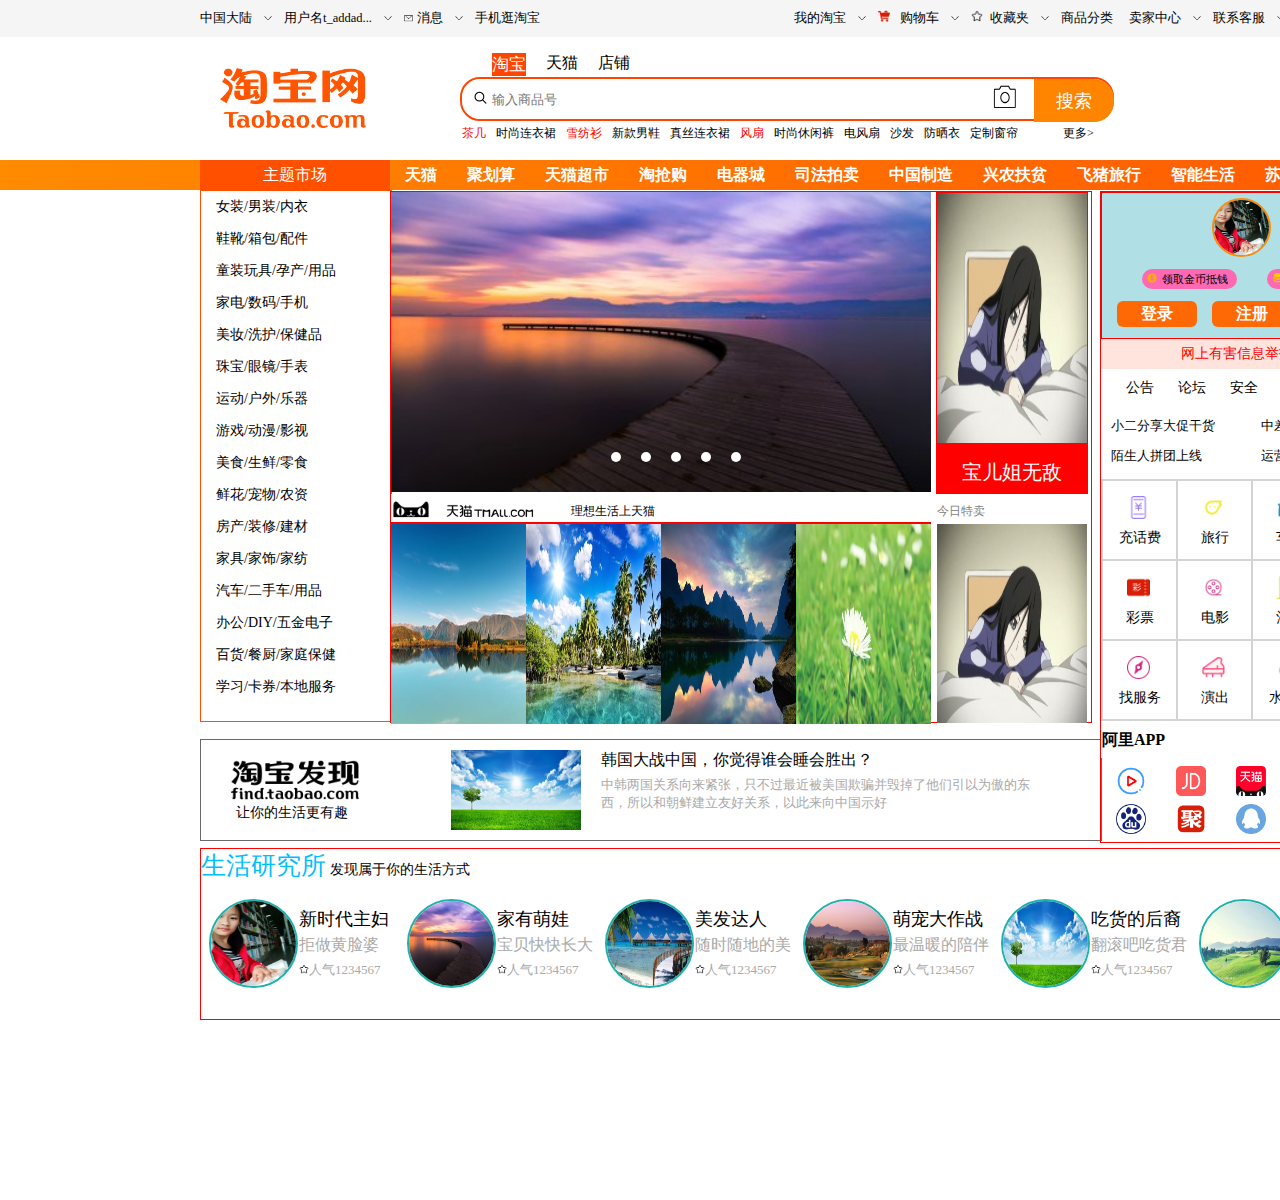
<file: index.html>
<!DOCTYPE html>
<html>

	<head>
		<meta charset="utf-8" />
		<title></title>
		<link rel="stylesheet" type="text/css" href="css/a.css" />
		<link rel="stylesheet" type="text/css" href="css/b.css" />
		<script type="text/javascript" src="js/jquery-2.1.0.js"></script>
		<script type="text/javascript" src="js/new_file.js"></script>
	</head>

	<body>
		<div class="zong">
			<div class="nav">
				<div class="nav1">
					<ul class="nav2">
						<li class="y">中国大陆<img src="img/下拉.png" class="xia">
							<div class="z x">
								<ul>
									<li>全球</li>
									<li>中国大陆</li>
									<li>香港</li>
									<li>台湾</li>
									<li>澳门</li>
									<li>韩国</li>
									<li>马来西亚</li>
									<li>澳大利亚</li>
									<li>新西兰</li>
									<li>法国</li>
									<li>澳洲</li>
									<li>印度</li>
								</ul>

							</div>

						</li>
						<li class="y">用户名t_addad...<img src="img/下拉.png" class="xia">
							<div class="z1 x">
								<div class="z11">
									<ul class="f">
										<li>账号管理</li>
										<li>退出</li>
									</ul>
								</div>
								<div class="z12">
									<img src="img/t015bac4341c2478289.jpg" class="f1">
									<div class="f2">
										<p>淘气值：530</p>
										<p>普通会员</p>
									</div>
								</div>
								<div class="z13">查看你的专属权益</div>
							</div>
						</li>
						<li class="y"><img src="img/信件.png" style="height: 8px;width:9px;padding-right: 4px;">消息<img src="img/下拉.png" class="xia">
							<div class="f3 x">
								<i>没有新消息了</i>
							</div>
						</li>
						<li class="f44">手机逛淘宝</li>
					</ul>
					<ul class="nav3">
						<li class="f4"><img src="img/列表.png" style="height: 12px;width:12px;padding-right: 7px;">网址导航<img src="img/下拉.png" class="xia"></li>
						<li class="f4">联系客服<img src="img/下拉.png" class="xia">
							<div class="f41 x">
								<p>消费者客服</p>
								<p>卖家客服</p>
							</div>
						</li>
						<li style="padding-left:8px ;" class="f4">卖家中心<img src="img/下拉.png" class="xia">
							<div class="f41 x">
								<p>免费开店</p>
								<p>已卖出的宝贝</p>
								<p>出售中的宝贝</p>
								<p>卖家服务市场</p>
								<p>卖家培训中心</p>
								<p>体验中心</p>
								<p>问商友</p>
							</div>
						</li>
						<li style="padding-right:8px;" class="f44">商品分类</li>
						<li class="f4"><img src="img/星星 (1).png" style="height: 12px;width:12px;padding-right: 7px;">收藏夹<img src="img/下拉.png" class="xia">
							<div class="f41 x">
								<p>收藏的宝贝</p>
								<p>收藏的店铺</p>
							</div>
						</li>
						<li class="f44"><img src="img/购物车满.png" style="height: 12px;width:12px;padding-right: 7px;">
							<a class="gou" style="color: black;">购物车</a><img src="img/下拉.png" class="xia"></li>
						<li class="f4">我的淘宝<img src="img/下拉.png" class="xia">
							<div class="f41 x">
								<p>已买到的宝贝</p>
								<p>我的足迹</p>
							</div>
						</li>
					</ul>
				</div>
			</div>
			<div class="h">
				<div class="h1">
					<img src="img/淘宝网 (4).png" style="height: 60px;margin-top: 31px;margin-left: 20px;">
					<div class="h11">
						<input type='text' class="h12" placeholder="输入商品号">
						<img src="img/搜索.png" style="height: 13px;width: 13px;margin-left: -622px;">
						<ul class="h13">
							<li>淘宝</li>
							<li>天猫</li>
							<li>店铺</li>
						</ul>
						<img src="照相机.png" style="height: 30px;width: 45px;margin-left: 520px;margin-top: -10px;">
						<ul class="h17">
							<li style="color: red;">茶几</li>
							<li>时尚连衣裙</li>
							<li style="color: red;">雪纺衫</li>
							<li>新款男鞋</li>
							<li>真丝连衣裙</li>
							<li style="color: red;">风扇</li>
							<li>时尚休闲裤</li>
							<li>电风扇</li>
							<li>沙发</li>
							<li>防晒衣</li>
							<li>定制窗帘</li>
							<li>更多></li>
						</ul>
					</div>
					<div class="h15">
						搜索
					</div>
				</div>

			</div>
			<div class="h2">
				<div class="h23">
					主题市场
				</div>
				<div class="h21">
					<ul class="h22">
						<li><strong>天猫</strong></li>
						<li><strong>聚划算</strong></li>
						<li><strong>天猫超市</strong></li>
						<li><strong>淘抢购</strong></li>
						<li><strong>电器城</strong></li>
						<li><strong>司法拍卖</strong></li>
						<li><strong>中国制造</strong></li>
						<li><strong>兴农扶贫</strong></li>
						<li><strong>飞猪旅行</strong></li>
						<li><strong>智能生活</strong></li>
						<li><strong>苏宁易购</strong></li>
					</ul>
				</div>
			</div>
			<div class="h3">
				<div class="h31">
					<ul class="h32">
						<li>女装/男装/内衣
							<div class="h4">
								<div class="h41">
									<div class="h411">
										<div class="h412">
											<span><strong>女装</strong></span>
											<span style="font-size: 12px;float: right;margin-top: 8px;">更多></span>
										</div>
										<ul class="h413">
											<li style="color: red;">夏上新</li>
											<li style="color: red;">连衣裙</li>
											<li>衬衫</li>
											<li style="color: red;">雪纺衫</li>
											<li>裤子</li>
											<li>半身裙</li>
											<li>牛仔裤</li>
											<li style="color: red;">蕾丝衫</li>
											<li>背心垫带</li>
											<li>雪纺连衣裙</li>
											<li style="color: red;">阔腿裤</li>
											<li>时尚套装</li>
											<li>防晒衫</li>
											<li>短裤</li>
											<li>大码女装</li>
											<li>博西装</li>
											<li style="color: red;">fashon女装</li>
											<li>棉麻连衣裙</li>
											<li>旗袍</li>
											<li>真丝连衣裙</li>
											<li>妈妈夏装</li>
											<li>大码连衣裙</li>
											<li style="color: red;">水丝冰感</li>
											<li>红人推荐</li>
											<li>私服名媛 </li>
											<li>民族服饰</li>

										</ul>
									</div>
									<div class="h411">
										<div class="h412">
											<span><strong>男装</strong></span>
											<span style="font-size: 12px;float: right;margin-top: 8px;">更多></span>
										</div>
										<ul class="h413">
											<li style="color: red;">T學</li>
											<li style="color: red;">衬衫</li>
											<li>衬衫</li>
											<li>POLO杉</li>
											<li>外套</li>
											<li>休闲裤</li>
											<li>牛仔裤</li>
											<li style="color: red;">卫衣</li>
											<li>夹克</li>
											<li>风衣</li>
											<li style="color: red;">西装</li>
											<li>牛仔外套</li>
											<li>棒球服</li>
											<li>针织衫</li>
											<li>运动裤</li>
											<li>九分裤</li>
											<li style="color: red;">皮衣</li>
											<li>套装</li>
											<li>开衫</li>
											<li style="color: red;">马甲</li>
											<li>呢大衣</li>
											<li>中老年</li>
											<li style="color: red;">情侣装</li>
											<li>大妈</li>
											<li>民族风 </li>
											<li>专柜大牌</li>
											<li>明星网红</li>

											<li>原创设计</li>

										</ul>
									</div>
									<div class="h411">
										<div class="h412">
											<span><strong>内衣</strong></span>
											<span style="font-size: 12px;float: right;margin-top: 8px;">更多></span>
										</div>
										<ul class="h413">
											<li style="color: red;">法式内衣</li>
											<li style="color: red;">无钢圈内衣</li>
											<li>内裤女</li>
											<li style="color: red;">文胸</li>
											<li>内裤男</li>
											<li>长袖睡衣</li>
											<li>睡裙</li>
											<li style="color: red;">真丝睡衣</li>
											<li>丝袜</li>
											<li>船袜</li>
											<li>情侣睡衣</li>
											<li>抹胸</li>
											<li>睡衣</li>
											<li>男式睡衣</li>
											<li>塑身衣</li>
											<li>内衣套装</li>
											<li style="color: red;">打底裤</li>
											<li>连体睡衣</li>
											<li>聚优文胸</li>
											<li>男士袜子</li>
											<li>棉袜女</li>
											<li>卡通睡衣</li>
											<li style="color: red;">无痕内裤</li>
											<li>少女文胸</li>

										</ul>
									</div>
								</div>
								<div class="h42">
									<p style="padding-top: 20px;padding-bottom: 8px;">猜你喜欢</p>
									<div class="h421">
										<img src="image/t01fb884d15fd1baacc.jpg" />
										<p style="font-size: 11px;">衣品乐原创大码宽</p>
									</div>
									<div class="h421">
										<img src="image/t01f7ff3287ec2e2516.jpg" />
										<p style="font-size: 11px;">Designer club裙</p>
									</div>
									<div class="h421">
										<img src="image/t01bcef1f2bad4c3858.jpg" />
										<p style="font-size: 11px;">ins超火的连衣裙</p>
									</div>
									<div class="h421">
										<img src="image/t01af529f04c28edbb5.jpg" />
										<p style="font-size: 11px;">谁穿谁美的桑蚕丝</p>
									</div>
									<div class="h421">
										<img src="image/t01abea68098bcb7006.jpg" />
										<p style="font-size: 11px;">正品LA粉裤子晶</p>
									</div>
									<div class="h421">
										<img src="image/t016240bdfe6bd5c931.jpg" />
										<p style="font-size: 11px;">战神白虎-侠骨次</p>
									</div>

								</div>
							</div>
						</li>
						<li>鞋靴/箱包/配件
							<div class="h4">
								<div class="h41">
									<div class="h411">
										<div class="h412">
											<span><strong>鞋靴</strong></span>
											<span style="font-size: 12px;float: right;margin-top: 8px;">更多></span>
										</div>
										<ul class="h413">
											<li style="color: red;">女鞋</li>
											<li style="color: red;">红人同款</li>
											<li>夏上新</li>
											<li style="color: red;">帆布鞋</li>
											<li>小皮鞋</li>
											<li>一脚蹬</li>
											<li>松糕厚底</li>
											<li style="color: red;">平底鞋</li>
											<li>低跟</li>
											<li>中跟</li>
											<li style="color: red;">高跟</li>
											<li>穆勒鞋</li>
											<li>复古方头</li>
											<li>尖头</li>
											<li>小粗跟</li>
											<li>细跟</li>
											<li style="color: red;">男鞋</li>
											<li>休闲鞋</li>
											<li>板鞋</li>
											<li>帆布鞋</li>
											<li>运动风</li>
											<li>豆豆鞋</li>
											<li style="color: red;">乐福鞋</li>
											<li>雕花布洛克</li>
											<li>船鞋 </li>
											<li>增高鞋</li>
											<li>正装商务</li>
											<li>户外休闲</li>
											<li>爸爸鞋</li>
											<li>德比鞋</li>
											<li>孟克鞋</li>
											<li>布鞋</li>

										</ul>
									</div>
									<div class="h411">
										<div class="h412">
											<span><strong>箱包</strong></span>
											<span style="font-size: 12px;float: right;margin-top: 8px;">更多></span>
										</div>
										<ul class="h413">
											<li style="color: red;">夏季新品</li>
											<li style="color: red;">女包</li>
											<li>骚包</li>
											<li>双肩包</li>
											<li>男包</li>
											<li>旅行包</li>
											<li>钱包</li>
											<li style="color: red;">真皮包</li>
											<li>大牌</li>
											<li>宽肩带</li>
											<li style="color: red;">小方包</li>
											<li>水桶包</li>
											<li>迷你包</li>
											<li>链条包</li>
											<li>贝壳包</li>
											<li>波士顿包</li>
											<li style="color: red;">手拿包</li>
											<li>单肩包</li>
											<li>手提包</li>
											<li style="color: red;">斜挎包</li>
											<li>零钱包</li>
											<li>妈妈包</li>
											<li style="color: red;">欧美抄沓</li>
											<li>日韩流行</li>
											<li>清晨学校</li>
											<li>男士商务</li>
											<li>拉杆箱</li>

											<li>腰包</li>
											<li>男士商务</li>
											<li>拉杆箱</li>
											<li>胸包</li>
											<li>手皮工具</li>
											<li>红人优品</li>

										</ul>
									</div>
									<div class="h411">
										<div class="h412">
											<span><strong>配件配饰</strong></span>
											<span style="font-size: 12px;float: right;margin-top: 8px;">更多></span>
										</div>
										<ul class="h413">
											<li style="color: red;">帽子</li>
											<li style="color: red;">贝雷帽</li>
											<li>渔夫帽</li>
											<li style="color: red;">鸭舌帽</li>
											<li>礼帽</li>
											<li>草帽</li>
											<li>爵士帽</li>
											<li style="color: red;">盆帽</li>
											<li>八角帽</li>
											<li>丝巾</li>
											<li>披肩</li>
											<li>真丝围巾</li>
											<li>棉麻围巾</li>
											<li>方巾</li>
											<li>手套</li>
											<li>真皮手套</li>
											<li style="color: red;">触屏手套</li>
											<li>半指手套</li>
											<li>全指手套</li>
											<li>真皮腰带</li>
											<li>腰带</li>
											<li>手工皮带</li>

										</ul>
									</div>
								</div>
								<div class="h42">
									<p style="padding-top: 20px;padding-bottom: 8px;">猜你喜欢</p>
									<div class="h421">
										<img src="image/t01fb884d15fd1baacc.jpg" />
										<p style="font-size: 11px;">衣品乐原创大码宽</p>
									</div>
									<div class="h421">
										<img src="image/t01f7ff3287ec2e2516.jpg" />
										<p style="font-size: 11px;">Designer club裙</p>
									</div>
									<div class="h421">
										<img src="image/t01bcef1f2bad4c3858.jpg" />
										<p style="font-size: 11px;">ins超火的连衣裙</p>
									</div>
									<div class="h421">
										<img src="image/t01af529f04c28edbb5.jpg" />
										<p style="font-size: 11px;">谁穿谁美的桑蚕丝</p>
									</div>
									<div class="h421">
										<img src="image/t01abea68098bcb7006.jpg" />
										<p style="font-size: 11px;">正品LA粉裤子晶</p>
									</div>
									<div class="h421">
										<img src="image/t016240bdfe6bd5c931.jpg" />
										<p style="font-size: 11px;">战神白虎-侠骨次</p>
									</div>

								</div>
							</div>
						</li>
						<li>童装玩具/孕产/用品
							<div class="h4">
								<div class="h41">
									<div class="h411">
										<div class="h412">
											<span><strong>童装玩具</strong></span>
											<span style="font-size: 12px;float: right;margin-top: 8px;">更多></span>
										</div>
										<ul class="h413">
											<li style="color: red;">连衣裙</li>
											<li style="color: red;">保暖连体</li>
											<li>裤子</li>
											<li style="color: red;">羽绒</li>
											<li>居家睡衣</li>
											<li>针织</li>
											<li>帽子</li>
											<li style="color: red;">亲子装</li>
											<li>童鞋</li>
											<li>学步鞋</li>
											<li style="color: red;">女装运动鞋</li>
											<li>男童运动鞋</li>
											<li>毛毛虫童鞋</li>
											<li>雪地靴</li>
											<li>马丁靴</li>
											<li>长靴</li>
											<li style="color: red;">玩具</li>
											<li>积木</li>
											<li>毛绒玩具</li>
											<li>早教</li>
											<li>儿童自行车</li>
											<li>电动童车</li>
											<li style="color: red;">遥控模型</li>
											<li>户外玩具</li>
											<li>亲子玩具 </li>
											<li>学习用品</li>
											<li>毛红本</li>

										</ul>
									</div>
									<div class="h411">
										<div class="h412">
											<span><strong>孕产用品</strong></span>
											<span style="font-size: 12px;float: right;margin-top: 8px;">更多></span>
										</div>
										<ul class="h413">
											<li style="color: red;">美妈大衣</li>
											<li style="color: red;">孕妇裤</li>
											<li>月子服</li>
											<li>哺乳文胸</li>
											<li>吸奶器</li>
											<li>防辐射</li>
											<li>孕妇内裤</li>
											<li style="color: red;">连衣裙</li>
											<li>待产包</li>
											<li>孕妇牛仔裤</li>
											<li style="color: red;">孕妇营养品</li>
											<li>防溢乳垫</li>
											<li>美德乐</li>
											<li>十月妈咪</li>
											<li>三洋</li>
											<li>新生儿</li>
											<li style="color: red;">婴儿床</li>
											<li>婴儿推车</li>
											<li>睡袋</li>
											<li style="color: red;">包被</li>
											<li>隔尿垫</li>
											<li>学步车</li>
											<li style="color: red;">安抚奶嘴</li>
											<li>体温计</li>
											<li>纸尿裤 </li>
											<li>花王</li>
											<li>洗衣液</li>

											<li>湿巾</li>

										</ul>
									</div>
									<div class="h411">
										<div class="h412">
											<span><strong>奶粉辅食</strong></span>
											<span style="font-size: 12px;float: right;margin-top: 8px;">更多></span>
										</div>
										<ul class="h413">
											<li style="color: red;">爱优美</li>
											<li style="color: red;">羊奶粉</li>
											<li>特殊配方奶粉</li>
											<li style="color: red;">喜宝</li>
											<li>惠氏</li>
											<li>淇滨</li>
											<li>牛栏</li>
											<li style="color: red;">没锁加尔</li>
											<li>贝因美</li>
											<li>雅培</li>
											<li>美赞臣</li>
											<li>可瑞康</li>
											<li>嘉宝</li>
											<li>美林</li>
											<li>米粉</li>
											<li>泡芙</li>
											<li style="color: red;">蓉蓉都</li>
											<li>肉偿</li>
											<li>果肉条</li>
											<li>奶片</li>
											<li>益生菌</li>
											<li>维生素</li>
											<li style="color: red;">钙铁锌</li>
											<li>DHA</li>
											<li>宝宝食用油</li>
											<li>核桃油</li>
											<li>葡萄糖</li>
											<li>宝宝调料</li>
											<li>奶瓶</li>
											<li>餐具</li>
											<li>暖奶器</li>

										</ul>
									</div>
								</div>
								<div class="h42">
									<p style="padding-top: 20px;padding-bottom: 8px;">猜你喜欢</p>
									<div class="h421">
										<img src="image/t01fb884d15fd1baacc.jpg" />
										<p style="font-size: 11px;">衣品乐原创大码宽</p>
									</div>
									<div class="h421">
										<img src="image/t01f7ff3287ec2e2516.jpg" />
										<p style="font-size: 11px;">Designer club裙</p>
									</div>
									<div class="h421">
										<img src="image/t01bcef1f2bad4c3858.jpg" />
										<p style="font-size: 11px;">ins超火的连衣裙</p>
									</div>
									<div class="h421">
										<img src="image/t01af529f04c28edbb5.jpg" />
										<p style="font-size: 11px;">谁穿谁美的桑蚕丝</p>
									</div>
									<div class="h421">
										<img src="image/t01abea68098bcb7006.jpg" />
										<p style="font-size: 11px;">正品LA粉裤子晶</p>
									</div>
									<div class="h421">
										<img src="image/t016240bdfe6bd5c931.jpg" />
										<p style="font-size: 11px;">战神白虎-侠骨次</p>
									</div>

								</div>
							</div>
						</li>
						<li>家电/数码/手机
							<div class="h4">
								<div class="h41">
									<div class="h411">
										<div class="h412">
											<span><strong>女装</strong></span>
											<span style="font-size: 12px;float: right;margin-top: 8px;">更多></span>
										</div>
										<ul class="h413">
											<li style="color: red;">夏上新</li>
											<li style="color: red;">连衣裙</li>
											<li>衬衫</li>
											<li style="color: red;">雪纺衫</li>
											<li>裤子</li>
											<li>半身裙</li>
											<li>牛仔裤</li>
											<li style="color: red;">蕾丝衫</li>
											<li>背心垫带</li>
											<li>雪纺连衣裙</li>
											<li style="color: red;">阔腿裤</li>
											<li>时尚套装</li>
											<li>防晒衫</li>
											<li>短裤</li>
											<li>大码女装</li>
											<li>博西装</li>
											<li style="color: red;">fashon女装</li>
											<li>棉麻连衣裙</li>
											<li>旗袍</li>
											<li>真丝连衣裙</li>
											<li>妈妈夏装</li>
											<li>大码连衣裙</li>
											<li style="color: red;">水丝冰感</li>
											<li>红人推荐</li>
											<li>私服名媛 </li>
											<li>甜美清新</li>
											<li>文艺复古</li>
											<li>街头潮流</li>
											<li>原创设计</li>
											<li>通勤达人</li>
											<li>婚纱礼服</li>
											<li>民族服饰</li>

										</ul>
									</div>
									<div class="h411">
										<div class="h412">
											<span><strong>男装</strong></span>
											<span style="font-size: 12px;float: right;margin-top: 8px;">更多></span>
										</div>
										<ul class="h413">
											<li style="color: red;">T學</li>
											<li style="color: red;">衬衫</li>
											<li>衬衫</li>
											<li>POLO杉</li>
											<li>外套</li>
											<li>休闲裤</li>
											<li>牛仔裤</li>
											<li style="color: red;">卫衣</li>
											<li>夹克</li>
											<li>风衣</li>
											<li style="color: red;">西装</li>
											<li>牛仔外套</li>
											<li>棒球服</li>
											<li>针织衫</li>
											<li>运动裤</li>
											<li>九分裤</li>
											<li style="color: red;">皮衣</li>
											<li>套装</li>
											<li>开衫</li>
											<li style="color: red;">马甲</li>
											<li>呢大衣</li>
											<li>中老年</li>
											<li style="color: red;">情侣装</li>
											<li>大妈</li>
											<li>民族风 </li>
											<li>专柜大牌</li>
											<li>明星网红</li>

											<li>原创设计</li>

										</ul>
									</div>
									<div class="h411">
										<div class="h412">
											<span><strong>内衣</strong></span>
											<span style="font-size: 12px;float: right;margin-top: 8px;">更多></span>
										</div>
										<ul class="h413">
											<li style="color: red;">法式内衣</li>
											<li style="color: red;">无钢圈内衣</li>
											<li>内裤女</li>
											<li style="color: red;">文胸</li>
											<li>内裤男</li>
											<li>长袖睡衣</li>
											<li>睡裙</li>
											<li style="color: red;">真丝睡衣</li>
											<li>丝袜</li>
											<li>船袜</li>
											<li>情侣睡衣</li>
											<li>抹胸</li>
											<li>睡衣</li>
											<li>男式睡衣</li>
											<li>塑身衣</li>
											<li>内衣套装</li>
											<li style="color: red;">打底裤</li>
											<li>连体睡衣</li>
											<li>聚优文胸</li>
											<li>男士袜子</li>
											<li>棉袜女</li>
											<li>卡通睡衣</li>
											<li style="color: red;">无痕内裤</li>
											<li>少女文胸</li>

										</ul>
									</div>
								</div>
								<div class="h42">
									<p style="padding-top: 20px;padding-bottom: 8px;">猜你喜欢</p>
									<div class="h421">
										<img src="image/t01fb884d15fd1baacc.jpg" />
										<p style="font-size: 11px;">衣品乐原创大码宽</p>
									</div>
									<div class="h421">
										<img src="image/t01f7ff3287ec2e2516.jpg" />
										<p style="font-size: 11px;">Designer club裙</p>
									</div>
									<div class="h421">
										<img src="image/t01bcef1f2bad4c3858.jpg" />
										<p style="font-size: 11px;">ins超火的连衣裙</p>
									</div>
									<div class="h421">
										<img src="image/t01af529f04c28edbb5.jpg" />
										<p style="font-size: 11px;">谁穿谁美的桑蚕丝</p>
									</div>
									<div class="h421">
										<img src="image/t01abea68098bcb7006.jpg" />
										<p style="font-size: 11px;">正品LA粉裤子晶</p>
									</div>
									<div class="h421">
										<img src="image/t016240bdfe6bd5c931.jpg" />
										<p style="font-size: 11px;">战神白虎-侠骨次</p>
									</div>

								</div>
							</div>
						</li>
						<li>美妆/洗护/保健品
							<div class="h4">
								<div class="h41">
									<div class="h411">
										<div class="h412">
											<span><strong>女装</strong></span>
											<span style="font-size: 12px;float: right;margin-top: 8px;">更多></span>
										</div>
										<ul class="h413">
											<li style="color: red;">夏上新</li>
											<li style="color: red;">连衣裙</li>
											<li>衬衫</li>
											<li style="color: red;">雪纺衫</li>
											<li>裤子</li>
											<li>半身裙</li>
											<li>牛仔裤</li>
											<li style="color: red;">蕾丝衫</li>
											<li>背心垫带</li>
											<li>雪纺连衣裙</li>
											<li style="color: red;">阔腿裤</li>
											<li>时尚套装</li>
											<li>防晒衫</li>
											<li>短裤</li>
											<li>大码女装</li>
											<li>博西装</li>
											<li style="color: red;">fashon女装</li>
											<li>棉麻连衣裙</li>
											<li>旗袍</li>
											<li>真丝连衣裙</li>
											<li>妈妈夏装</li>
											<li>大码连衣裙</li>
											<li style="color: red;">水丝冰感</li>
											<li>红人推荐</li>
											<li>私服名媛 </li>
											<li>甜美清新</li>
											<li>文艺复古</li>
											<li>街头潮流</li>
											<li>原创设计</li>
											<li>通勤达人</li>
											<li>婚纱礼服</li>
											<li>民族服饰</li>

										</ul>
									</div>
									<div class="h411">
										<div class="h412">
											<span><strong>男装</strong></span>
											<span style="font-size: 12px;float: right;margin-top: 8px;">更多></span>
										</div>
										<ul class="h413">
											<li style="color: red;">T學</li>
											<li style="color: red;">衬衫</li>
											<li>衬衫</li>
											<li>POLO杉</li>
											<li>外套</li>
											<li>休闲裤</li>
											<li>牛仔裤</li>
											<li style="color: red;">卫衣</li>
											<li>夹克</li>
											<li>风衣</li>
											<li style="color: red;">西装</li>
											<li>牛仔外套</li>
											<li>棒球服</li>
											<li>针织衫</li>
											<li>运动裤</li>
											<li>九分裤</li>
											<li style="color: red;">皮衣</li>
											<li>套装</li>
											<li>开衫</li>
											<li style="color: red;">马甲</li>
											<li>呢大衣</li>
											<li>中老年</li>
											<li style="color: red;">情侣装</li>
											<li>大妈</li>
											<li>民族风 </li>
											<li>专柜大牌</li>
											<li>明星网红</li>

											<li>原创设计</li>

										</ul>
									</div>
									<div class="h411">
										<div class="h412">
											<span><strong>内衣</strong></span>
											<span style="font-size: 12px;float: right;margin-top: 8px;">更多></span>
										</div>
										<ul class="h413">
											<li style="color: red;">法式内衣</li>
											<li style="color: red;">无钢圈内衣</li>
											<li>内裤女</li>
											<li style="color: red;">文胸</li>
											<li>内裤男</li>
											<li>长袖睡衣</li>
											<li>睡裙</li>
											<li style="color: red;">真丝睡衣</li>
											<li>丝袜</li>
											<li>船袜</li>
											<li>情侣睡衣</li>
											<li>抹胸</li>
											<li>睡衣</li>
											<li>男式睡衣</li>
											<li>塑身衣</li>
											<li>内衣套装</li>
											<li style="color: red;">打底裤</li>
											<li>连体睡衣</li>
											<li>聚优文胸</li>
											<li>男士袜子</li>
											<li>棉袜女</li>
											<li>卡通睡衣</li>
											<li style="color: red;">无痕内裤</li>
											<li>少女文胸</li>

										</ul>
									</div>
								</div>
								<div class="h42">
									<p style="padding-top: 20px;padding-bottom: 8px;">猜你喜欢</p>
									<div class="h421">
										<img src="image/t01fb884d15fd1baacc.jpg" />
										<p style="font-size: 11px;">衣品乐原创大码宽</p>
									</div>
									<div class="h421">
										<img src="image/t01f7ff3287ec2e2516.jpg" />
										<p style="font-size: 11px;">Designer club裙</p>
									</div>
									<div class="h421">
										<img src="image/t01bcef1f2bad4c3858.jpg" />
										<p style="font-size: 11px;">ins超火的连衣裙</p>
									</div>
									<div class="h421">
										<img src="image/t01af529f04c28edbb5.jpg" />
										<p style="font-size: 11px;">谁穿谁美的桑蚕丝</p>
									</div>
									<div class="h421">
										<img src="image/t01abea68098bcb7006.jpg" />
										<p style="font-size: 11px;">正品LA粉裤子晶</p>
									</div>
									<div class="h421">
										<img src="image/t016240bdfe6bd5c931.jpg" />
										<p style="font-size: 11px;">战神白虎-侠骨次</p>
									</div>

								</div>
							</div>
						</li>
						<li>珠宝/眼镜/手表
							<div class="h4">
								<div class="h41">
									<div class="h411">
										<div class="h412">
											<span><strong>女装</strong></span>
											<span style="font-size: 12px;float: right;margin-top: 8px;">更多></span>
										</div>
										<ul class="h413">
											<li style="color: red;">夏上新</li>
											<li style="color: red;">连衣裙</li>
											<li>衬衫</li>
											<li style="color: red;">雪纺衫</li>
											<li>裤子</li>
											<li>半身裙</li>
											<li>牛仔裤</li>
											<li style="color: red;">蕾丝衫</li>
											<li>背心垫带</li>
											<li>雪纺连衣裙</li>
											<li style="color: red;">阔腿裤</li>
											<li>时尚套装</li>
											<li>防晒衫</li>
											<li>短裤</li>
											<li>大码女装</li>
											<li>博西装</li>
											<li style="color: red;">fashon女装</li>
											<li>棉麻连衣裙</li>
											<li>旗袍</li>
											<li>真丝连衣裙</li>
											<li>妈妈夏装</li>
											<li>大码连衣裙</li>
											<li style="color: red;">水丝冰感</li>
											<li>红人推荐</li>
											<li>私服名媛 </li>
											<li>甜美清新</li>
											<li>文艺复古</li>
											<li>街头潮流</li>
											<li>原创设计</li>
											<li>通勤达人</li>
											<li>婚纱礼服</li>
											<li>民族服饰</li>

										</ul>
									</div>
									<div class="h411">
										<div class="h412">
											<span><strong>男装</strong></span>
											<span style="font-size: 12px;float: right;margin-top: 8px;">更多></span>
										</div>
										<ul class="h413">
											<li style="color: red;">T學</li>
											<li style="color: red;">衬衫</li>
											<li>衬衫</li>
											<li>POLO杉</li>
											<li>外套</li>
											<li>休闲裤</li>
											<li>牛仔裤</li>
											<li style="color: red;">卫衣</li>
											<li>夹克</li>
											<li>风衣</li>
											<li style="color: red;">西装</li>
											<li>牛仔外套</li>
											<li>棒球服</li>
											<li>针织衫</li>
											<li>运动裤</li>
											<li>九分裤</li>
											<li style="color: red;">皮衣</li>
											<li>套装</li>
											<li>开衫</li>
											<li style="color: red;">马甲</li>
											<li>呢大衣</li>
											<li>中老年</li>
											<li style="color: red;">情侣装</li>
											<li>大妈</li>
											<li>民族风 </li>
											<li>专柜大牌</li>
											<li>明星网红</li>

											<li>原创设计</li>

										</ul>
									</div>
									<div class="h411">
										<div class="h412">
											<span><strong>内衣</strong></span>
											<span style="font-size: 12px;float: right;margin-top: 8px;">更多></span>
										</div>
										<ul class="h413">
											<li style="color: red;">法式内衣</li>
											<li style="color: red;">无钢圈内衣</li>
											<li>内裤女</li>
											<li style="color: red;">文胸</li>
											<li>内裤男</li>
											<li>长袖睡衣</li>
											<li>睡裙</li>
											<li style="color: red;">真丝睡衣</li>
											<li>丝袜</li>
											<li>船袜</li>
											<li>情侣睡衣</li>
											<li>抹胸</li>
											<li>睡衣</li>
											<li>男式睡衣</li>
											<li>塑身衣</li>
											<li>内衣套装</li>
											<li style="color: red;">打底裤</li>
											<li>连体睡衣</li>
											<li>聚优文胸</li>
											<li>男士袜子</li>
											<li>棉袜女</li>
											<li>卡通睡衣</li>
											<li style="color: red;">无痕内裤</li>
											<li>少女文胸</li>

										</ul>
									</div>
								</div>
								<div class="h42">
									<p style="padding-top: 20px;padding-bottom: 8px;">猜你喜欢</p>
									<div class="h421">
										<img src="image/t01fb884d15fd1baacc.jpg" />
										<p style="font-size: 11px;">衣品乐原创大码宽</p>
									</div>
									<div class="h421">
										<img src="image/t01f7ff3287ec2e2516.jpg" />
										<p style="font-size: 11px;">Designer club裙</p>
									</div>
									<div class="h421">
										<img src="image/t01bcef1f2bad4c3858.jpg" />
										<p style="font-size: 11px;">ins超火的连衣裙</p>
									</div>
									<div class="h421">
										<img src="image/t01af529f04c28edbb5.jpg" />
										<p style="font-size: 11px;">谁穿谁美的桑蚕丝</p>
									</div>
									<div class="h421">
										<img src="image/t01abea68098bcb7006.jpg" />
										<p style="font-size: 11px;">正品LA粉裤子晶</p>
									</div>
									<div class="h421">
										<img src="image/t016240bdfe6bd5c931.jpg" />
										<p style="font-size: 11px;">战神白虎-侠骨次</p>
									</div>

								</div>
							</div>
						</li>
						<li>运动/户外/乐器
							<div class="h4">
								<div class="h41">
									<div class="h411">
										<div class="h412">
											<span><strong>女装</strong></span>
											<span style="font-size: 12px;float: right;margin-top: 8px;">更多></span>
										</div>
										<ul class="h413">
											<li style="color: red;">夏上新</li>
											<li style="color: red;">连衣裙</li>
											<li>衬衫</li>
											<li style="color: red;">雪纺衫</li>
											<li>裤子</li>
											<li>半身裙</li>
											<li>牛仔裤</li>
											<li style="color: red;">蕾丝衫</li>
											<li>背心垫带</li>
											<li>雪纺连衣裙</li>
											<li style="color: red;">阔腿裤</li>
											<li>时尚套装</li>
											<li>防晒衫</li>
											<li>短裤</li>
											<li>大码女装</li>
											<li>博西装</li>
											<li style="color: red;">fashon女装</li>
											<li>棉麻连衣裙</li>
											<li>旗袍</li>
											<li>真丝连衣裙</li>
											<li>妈妈夏装</li>
											<li>大码连衣裙</li>
											<li style="color: red;">水丝冰感</li>
											<li>红人推荐</li>
											<li>私服名媛 </li>
											<li>甜美清新</li>
											<li>文艺复古</li>
											<li>街头潮流</li>
											<li>原创设计</li>
											<li>通勤达人</li>
											<li>婚纱礼服</li>
											<li>民族服饰</li>

										</ul>
									</div>
									<div class="h411">
										<div class="h412">
											<span><strong>男装</strong></span>
											<span style="font-size: 12px;float: right;margin-top: 8px;">更多></span>
										</div>
										<ul class="h413">
											<li style="color: red;">T學</li>
											<li style="color: red;">衬衫</li>
											<li>衬衫</li>
											<li>POLO杉</li>
											<li>外套</li>
											<li>休闲裤</li>
											<li>牛仔裤</li>
											<li style="color: red;">卫衣</li>
											<li>夹克</li>
											<li>风衣</li>
											<li style="color: red;">西装</li>
											<li>牛仔外套</li>
											<li>棒球服</li>
											<li>针织衫</li>
											<li>运动裤</li>
											<li>九分裤</li>
											<li style="color: red;">皮衣</li>
											<li>套装</li>
											<li>开衫</li>
											<li style="color: red;">马甲</li>
											<li>呢大衣</li>
											<li>中老年</li>
											<li style="color: red;">情侣装</li>
											<li>大妈</li>
											<li>民族风 </li>
											<li>专柜大牌</li>
											<li>明星网红</li>

											<li>原创设计</li>

										</ul>
									</div>
									<div class="h411">
										<div class="h412">
											<span><strong>内衣</strong></span>
											<span style="font-size: 12px;float: right;margin-top: 8px;">更多></span>
										</div>
										<ul class="h413">
											<li style="color: red;">法式内衣</li>
											<li style="color: red;">无钢圈内衣</li>
											<li>内裤女</li>
											<li style="color: red;">文胸</li>
											<li>内裤男</li>
											<li>长袖睡衣</li>
											<li>睡裙</li>
											<li style="color: red;">真丝睡衣</li>
											<li>丝袜</li>
											<li>船袜</li>
											<li>情侣睡衣</li>
											<li>抹胸</li>
											<li>睡衣</li>
											<li>男式睡衣</li>
											<li>塑身衣</li>
											<li>内衣套装</li>
											<li style="color: red;">打底裤</li>
											<li>连体睡衣</li>
											<li>聚优文胸</li>
											<li>男士袜子</li>
											<li>棉袜女</li>
											<li>卡通睡衣</li>
											<li style="color: red;">无痕内裤</li>
											<li>少女文胸</li>

										</ul>
									</div>
								</div>
								<div class="h42">
									<p style="padding-top: 20px;padding-bottom: 8px;">猜你喜欢</p>
									<div class="h421">
										<img src="image/t01fb884d15fd1baacc.jpg" />
										<p style="font-size: 11px;">衣品乐原创大码宽</p>
									</div>
									<div class="h421">
										<img src="image/t01f7ff3287ec2e2516.jpg" />
										<p style="font-size: 11px;">Designer club裙</p>
									</div>
									<div class="h421">
										<img src="image/t01bcef1f2bad4c3858.jpg" />
										<p style="font-size: 11px;">ins超火的连衣裙</p>
									</div>
									<div class="h421">
										<img src="image/t01af529f04c28edbb5.jpg" />
										<p style="font-size: 11px;">谁穿谁美的桑蚕丝</p>
									</div>
									<div class="h421">
										<img src="image/t01abea68098bcb7006.jpg" />
										<p style="font-size: 11px;">正品LA粉裤子晶</p>
									</div>
									<div class="h421">
										<img src="image/t016240bdfe6bd5c931.jpg" />
										<p style="font-size: 11px;">战神白虎-侠骨次</p>
									</div>

								</div>
							</div>
						</li>
						<li>游戏/动漫/影视
							<div class="h4">
								<div class="h41">
									<div class="h411">
										<div class="h412">
											<span><strong>女装</strong></span>
											<span style="font-size: 12px;float: right;margin-top: 8px;">更多></span>
										</div>
										<ul class="h413">
											<li style="color: red;">夏上新</li>
											<li style="color: red;">连衣裙</li>
											<li>衬衫</li>
											<li style="color: red;">雪纺衫</li>
											<li>裤子</li>
											<li>半身裙</li>
											<li>牛仔裤</li>
											<li style="color: red;">蕾丝衫</li>
											<li>背心垫带</li>
											<li>雪纺连衣裙</li>
											<li style="color: red;">阔腿裤</li>
											<li>时尚套装</li>
											<li>防晒衫</li>
											<li>短裤</li>
											<li>大码女装</li>
											<li>博西装</li>
											<li style="color: red;">fashon女装</li>
											<li>棉麻连衣裙</li>
											<li>旗袍</li>
											<li>真丝连衣裙</li>
											<li>妈妈夏装</li>
											<li>大码连衣裙</li>
											<li style="color: red;">水丝冰感</li>
											<li>红人推荐</li>
											<li>私服名媛 </li>
											<li>甜美清新</li>
											<li>文艺复古</li>
											<li>街头潮流</li>
											<li>原创设计</li>
											<li>通勤达人</li>
											<li>婚纱礼服</li>
											<li>民族服饰</li>

										</ul>
									</div>
									<div class="h411">
										<div class="h412">
											<span><strong>男装</strong></span>
											<span style="font-size: 12px;float: right;margin-top: 8px;">更多></span>
										</div>
										<ul class="h413">
											<li style="color: red;">T學</li>
											<li style="color: red;">衬衫</li>
											<li>衬衫</li>
											<li>POLO杉</li>
											<li>外套</li>
											<li>休闲裤</li>
											<li>牛仔裤</li>
											<li style="color: red;">卫衣</li>
											<li>夹克</li>
											<li>风衣</li>
											<li style="color: red;">西装</li>
											<li>牛仔外套</li>
											<li>棒球服</li>
											<li>针织衫</li>
											<li>运动裤</li>
											<li>九分裤</li>
											<li style="color: red;">皮衣</li>
											<li>套装</li>
											<li>开衫</li>
											<li style="color: red;">马甲</li>
											<li>呢大衣</li>
											<li>中老年</li>
											<li style="color: red;">情侣装</li>
											<li>大妈</li>
											<li>民族风 </li>
											<li>专柜大牌</li>
											<li>明星网红</li>

											<li>原创设计</li>

										</ul>
									</div>
									<div class="h411">
										<div class="h412">
											<span><strong>内衣</strong></span>
											<span style="font-size: 12px;float: right;margin-top: 8px;">更多></span>
										</div>
										<ul class="h413">
											<li style="color: red;">法式内衣</li>
											<li style="color: red;">无钢圈内衣</li>
											<li>内裤女</li>
											<li style="color: red;">文胸</li>
											<li>内裤男</li>
											<li>长袖睡衣</li>
											<li>睡裙</li>
											<li style="color: red;">真丝睡衣</li>
											<li>丝袜</li>
											<li>船袜</li>
											<li>情侣睡衣</li>
											<li>抹胸</li>
											<li>睡衣</li>
											<li>男式睡衣</li>
											<li>塑身衣</li>
											<li>内衣套装</li>
											<li style="color: red;">打底裤</li>
											<li>连体睡衣</li>
											<li>聚优文胸</li>
											<li>男士袜子</li>
											<li>棉袜女</li>
											<li>卡通睡衣</li>
											<li style="color: red;">无痕内裤</li>
											<li>少女文胸</li>

										</ul>
									</div>
								</div>
								<div class="h42">
									<p style="padding-top: 20px;padding-bottom: 8px;">猜你喜欢</p>
									<div class="h421">
										<img src="image/t01fb884d15fd1baacc.jpg" />
										<p style="font-size: 11px;">衣品乐原创大码宽</p>
									</div>
									<div class="h421">
										<img src="image/t01f7ff3287ec2e2516.jpg" />
										<p style="font-size: 11px;">Designer club裙</p>
									</div>
									<div class="h421">
										<img src="image/t01bcef1f2bad4c3858.jpg" />
										<p style="font-size: 11px;">ins超火的连衣裙</p>
									</div>
									<div class="h421">
										<img src="image/t01af529f04c28edbb5.jpg" />
										<p style="font-size: 11px;">谁穿谁美的桑蚕丝</p>
									</div>
									<div class="h421">
										<img src="image/t01abea68098bcb7006.jpg" />
										<p style="font-size: 11px;">正品LA粉裤子晶</p>
									</div>
									<div class="h421">
										<img src="image/t016240bdfe6bd5c931.jpg" />
										<p style="font-size: 11px;">战神白虎-侠骨次</p>
									</div>

								</div>
							</div>
						</li>
						<li>美食/生鲜/零食
							<div class="h4">
								<div class="h41">
									<div class="h411">
										<div class="h412">
											<span><strong>女装</strong></span>
											<span style="font-size: 12px;float: right;margin-top: 8px;">更多></span>
										</div>
										<ul class="h413">
											<li style="color: red;">夏上新</li>
											<li style="color: red;">连衣裙</li>
											<li>衬衫</li>
											<li style="color: red;">雪纺衫</li>
											<li>裤子</li>
											<li>半身裙</li>
											<li>牛仔裤</li>
											<li style="color: red;">蕾丝衫</li>
											<li>背心垫带</li>
											<li>雪纺连衣裙</li>
											<li style="color: red;">阔腿裤</li>
											<li>时尚套装</li>
											<li>防晒衫</li>
											<li>短裤</li>
											<li>大码女装</li>
											<li>博西装</li>
											<li style="color: red;">fashon女装</li>
											<li>棉麻连衣裙</li>
											<li>旗袍</li>
											<li>真丝连衣裙</li>
											<li>妈妈夏装</li>
											<li>大码连衣裙</li>
											<li style="color: red;">水丝冰感</li>
											<li>红人推荐</li>
											<li>私服名媛 </li>
											<li>甜美清新</li>
											<li>文艺复古</li>
											<li>街头潮流</li>
											<li>原创设计</li>
											<li>通勤达人</li>
											<li>婚纱礼服</li>
											<li>民族服饰</li>

										</ul>
									</div>
									<div class="h411">
										<div class="h412">
											<span><strong>男装</strong></span>
											<span style="font-size: 12px;float: right;margin-top: 8px;">更多></span>
										</div>
										<ul class="h413">
											<li style="color: red;">T學</li>
											<li style="color: red;">衬衫</li>
											<li>衬衫</li>
											<li>POLO杉</li>
											<li>外套</li>
											<li>休闲裤</li>
											<li>牛仔裤</li>
											<li style="color: red;">卫衣</li>
											<li>夹克</li>
											<li>风衣</li>
											<li style="color: red;">西装</li>
											<li>牛仔外套</li>
											<li>棒球服</li>
											<li>针织衫</li>
											<li>运动裤</li>
											<li>九分裤</li>
											<li style="color: red;">皮衣</li>
											<li>套装</li>
											<li>开衫</li>
											<li style="color: red;">马甲</li>
											<li>呢大衣</li>
											<li>中老年</li>
											<li style="color: red;">情侣装</li>
											<li>大妈</li>
											<li>民族风 </li>
											<li>专柜大牌</li>
											<li>明星网红</li>

											<li>原创设计</li>

										</ul>
									</div>
									<div class="h411">
										<div class="h412">
											<span><strong>内衣</strong></span>
											<span style="font-size: 12px;float: right;margin-top: 8px;">更多></span>
										</div>
										<ul class="h413">
											<li style="color: red;">法式内衣</li>
											<li style="color: red;">无钢圈内衣</li>
											<li>内裤女</li>
											<li style="color: red;">文胸</li>
											<li>内裤男</li>
											<li>长袖睡衣</li>
											<li>睡裙</li>
											<li style="color: red;">真丝睡衣</li>
											<li>丝袜</li>
											<li>船袜</li>
											<li>情侣睡衣</li>
											<li>抹胸</li>
											<li>睡衣</li>
											<li>男式睡衣</li>
											<li>塑身衣</li>
											<li>内衣套装</li>
											<li style="color: red;">打底裤</li>
											<li>连体睡衣</li>
											<li>聚优文胸</li>
											<li>男士袜子</li>
											<li>棉袜女</li>
											<li>卡通睡衣</li>
											<li style="color: red;">无痕内裤</li>
											<li>少女文胸</li>

										</ul>
									</div>
								</div>
								<div class="h42">
									<p style="padding-top: 20px;padding-bottom: 8px;">猜你喜欢</p>
									<div class="h421">
										<img src="image/t01fb884d15fd1baacc.jpg" />
										<p style="font-size: 11px;">衣品乐原创大码宽</p>
									</div>
									<div class="h421">
										<img src="image/t01f7ff3287ec2e2516.jpg" />
										<p style="font-size: 11px;">Designer club裙</p>
									</div>
									<div class="h421">
										<img src="image/t01bcef1f2bad4c3858.jpg" />
										<p style="font-size: 11px;">ins超火的连衣裙</p>
									</div>
									<div class="h421">
										<img src="image/t01af529f04c28edbb5.jpg" />
										<p style="font-size: 11px;">谁穿谁美的桑蚕丝</p>
									</div>
									<div class="h421">
										<img src="image/t01abea68098bcb7006.jpg" />
										<p style="font-size: 11px;">正品LA粉裤子晶</p>
									</div>
									<div class="h421">
										<img src="image/t016240bdfe6bd5c931.jpg" />
										<p style="font-size: 11px;">战神白虎-侠骨次</p>
									</div>

								</div>
							</div>
						</li>
						<li>鲜花/宠物/农资
							<div class="h4">
								<div class="h41">
									<div class="h411">
										<div class="h412">
											<span><strong>女装</strong></span>
											<span style="font-size: 12px;float: right;margin-top: 8px;">更多></span>
										</div>
										<ul class="h413">
											<li style="color: red;">夏上新</li>
											<li style="color: red;">连衣裙</li>
											<li>衬衫</li>
											<li style="color: red;">雪纺衫</li>
											<li>裤子</li>
											<li>半身裙</li>
											<li>牛仔裤</li>
											<li style="color: red;">蕾丝衫</li>
											<li>背心垫带</li>
											<li>雪纺连衣裙</li>
											<li style="color: red;">阔腿裤</li>
											<li>时尚套装</li>
											<li>防晒衫</li>
											<li>短裤</li>
											<li>大码女装</li>
											<li>博西装</li>
											<li style="color: red;">fashon女装</li>
											<li>棉麻连衣裙</li>
											<li>旗袍</li>
											<li>真丝连衣裙</li>
											<li>妈妈夏装</li>
											<li>大码连衣裙</li>
											<li style="color: red;">水丝冰感</li>
											<li>红人推荐</li>
											<li>私服名媛 </li>
											<li>甜美清新</li>
											<li>文艺复古</li>
											<li>街头潮流</li>
											<li>原创设计</li>
											<li>通勤达人</li>
											<li>婚纱礼服</li>
											<li>民族服饰</li>

										</ul>
									</div>
									<div class="h411">
										<div class="h412">
											<span><strong>男装</strong></span>
											<span style="font-size: 12px;float: right;margin-top: 8px;">更多></span>
										</div>
										<ul class="h413">
											<li style="color: red;">T學</li>
											<li style="color: red;">衬衫</li>
											<li>衬衫</li>
											<li>POLO杉</li>
											<li>外套</li>
											<li>休闲裤</li>
											<li>牛仔裤</li>
											<li style="color: red;">卫衣</li>
											<li>夹克</li>
											<li>风衣</li>
											<li style="color: red;">西装</li>
											<li>牛仔外套</li>
											<li>棒球服</li>
											<li>针织衫</li>
											<li>运动裤</li>
											<li>九分裤</li>
											<li style="color: red;">皮衣</li>
											<li>套装</li>
											<li>开衫</li>
											<li style="color: red;">马甲</li>
											<li>呢大衣</li>
											<li>中老年</li>
											<li style="color: red;">情侣装</li>
											<li>大妈</li>
											<li>民族风 </li>
											<li>专柜大牌</li>
											<li>明星网红</li>

											<li>原创设计</li>

										</ul>
									</div>
									<div class="h411">
										<div class="h412">
											<span><strong>内衣</strong></span>
											<span style="font-size: 12px;float: right;margin-top: 8px;">更多></span>
										</div>
										<ul class="h413">
											<li style="color: red;">法式内衣</li>
											<li style="color: red;">无钢圈内衣</li>
											<li>内裤女</li>
											<li style="color: red;">文胸</li>
											<li>内裤男</li>
											<li>长袖睡衣</li>
											<li>睡裙</li>
											<li style="color: red;">真丝睡衣</li>
											<li>丝袜</li>
											<li>船袜</li>
											<li>情侣睡衣</li>
											<li>抹胸</li>
											<li>睡衣</li>
											<li>男式睡衣</li>
											<li>塑身衣</li>
											<li>内衣套装</li>
											<li style="color: red;">打底裤</li>
											<li>连体睡衣</li>
											<li>聚优文胸</li>
											<li>男士袜子</li>
											<li>棉袜女</li>
											<li>卡通睡衣</li>
											<li style="color: red;">无痕内裤</li>
											<li>少女文胸</li>

										</ul>
									</div>
								</div>
								<div class="h42">
									<p style="padding-top: 20px;padding-bottom: 8px;">猜你喜欢</p>
									<div class="h421">
										<img src="image/t01fb884d15fd1baacc.jpg" />
										<p style="font-size: 11px;">衣品乐原创大码宽</p>
									</div>
									<div class="h421">
										<img src="image/t01f7ff3287ec2e2516.jpg" />
										<p style="font-size: 11px;">Designer club裙</p>
									</div>
									<div class="h421">
										<img src="image/t01bcef1f2bad4c3858.jpg" />
										<p style="font-size: 11px;">ins超火的连衣裙</p>
									</div>
									<div class="h421">
										<img src="image/t01af529f04c28edbb5.jpg" />
										<p style="font-size: 11px;">谁穿谁美的桑蚕丝</p>
									</div>
									<div class="h421">
										<img src="image/t01abea68098bcb7006.jpg" />
										<p style="font-size: 11px;">正品LA粉裤子晶</p>
									</div>
									<div class="h421">
										<img src="image/t016240bdfe6bd5c931.jpg" />
										<p style="font-size: 11px;">战神白虎-侠骨次</p>
									</div>

								</div>
							</div>
						</li>
						<li>房产/装修/建材
							<div class="h4">
								<div class="h41">
									<div class="h411">
										<div class="h412">
											<span><strong>女装</strong></span>
											<span style="font-size: 12px;float: right;margin-top: 8px;">更多></span>
										</div>
										<ul class="h413">
											<li style="color: red;">夏上新</li>
											<li style="color: red;">连衣裙</li>
											<li>衬衫</li>
											<li style="color: red;">雪纺衫</li>
											<li>裤子</li>
											<li>半身裙</li>
											<li>牛仔裤</li>
											<li style="color: red;">蕾丝衫</li>
											<li>背心垫带</li>
											<li>雪纺连衣裙</li>
											<li style="color: red;">阔腿裤</li>
											<li>时尚套装</li>
											<li>防晒衫</li>
											<li>短裤</li>
											<li>大码女装</li>
											<li>博西装</li>
											<li style="color: red;">fashon女装</li>
											<li>棉麻连衣裙</li>
											<li>旗袍</li>
											<li>真丝连衣裙</li>
											<li>妈妈夏装</li>
											<li>大码连衣裙</li>
											<li style="color: red;">水丝冰感</li>
											<li>红人推荐</li>
											<li>私服名媛 </li>
											<li>甜美清新</li>
											<li>文艺复古</li>
											<li>街头潮流</li>
											<li>原创设计</li>
											<li>通勤达人</li>
											<li>婚纱礼服</li>
											<li>民族服饰</li>

										</ul>
									</div>
									<div class="h411">
										<div class="h412">
											<span><strong>男装</strong></span>
											<span style="font-size: 12px;float: right;margin-top: 8px;">更多></span>
										</div>
										<ul class="h413">
											<li style="color: red;">T學</li>
											<li style="color: red;">衬衫</li>
											<li>衬衫</li>
											<li>POLO杉</li>
											<li>外套</li>
											<li>休闲裤</li>
											<li>牛仔裤</li>
											<li style="color: red;">卫衣</li>
											<li>夹克</li>
											<li>风衣</li>
											<li style="color: red;">西装</li>
											<li>牛仔外套</li>
											<li>棒球服</li>
											<li>针织衫</li>
											<li>运动裤</li>
											<li>九分裤</li>
											<li style="color: red;">皮衣</li>
											<li>套装</li>
											<li>开衫</li>
											<li style="color: red;">马甲</li>
											<li>呢大衣</li>
											<li>中老年</li>
											<li style="color: red;">情侣装</li>
											<li>大妈</li>
											<li>民族风 </li>
											<li>专柜大牌</li>
											<li>明星网红</li>

											<li>原创设计</li>

										</ul>
									</div>
									<div class="h411">
										<div class="h412">
											<span><strong>内衣</strong></span>
											<span style="font-size: 12px;float: right;margin-top: 8px;">更多></span>
										</div>
										<ul class="h413">
											<li style="color: red;">法式内衣</li>
											<li style="color: red;">无钢圈内衣</li>
											<li>内裤女</li>
											<li style="color: red;">文胸</li>
											<li>内裤男</li>
											<li>长袖睡衣</li>
											<li>睡裙</li>
											<li style="color: red;">真丝睡衣</li>
											<li>丝袜</li>
											<li>船袜</li>
											<li>情侣睡衣</li>
											<li>抹胸</li>
											<li>睡衣</li>
											<li>男式睡衣</li>
											<li>塑身衣</li>
											<li>内衣套装</li>
											<li style="color: red;">打底裤</li>
											<li>连体睡衣</li>
											<li>聚优文胸</li>
											<li>男士袜子</li>
											<li>棉袜女</li>
											<li>卡通睡衣</li>
											<li style="color: red;">无痕内裤</li>
											<li>少女文胸</li>

										</ul>
									</div>
								</div>
								<div class="h42">
									<p style="padding-top: 20px;padding-bottom: 8px;">猜你喜欢</p>
									<div class="h421">
										<img src="image/t01fb884d15fd1baacc.jpg" />
										<p style="font-size: 11px;">衣品乐原创大码宽</p>
									</div>
									<div class="h421">
										<img src="image/t01f7ff3287ec2e2516.jpg" />
										<p style="font-size: 11px;">Designer club裙</p>
									</div>
									<div class="h421">
										<img src="image/t01bcef1f2bad4c3858.jpg" />
										<p style="font-size: 11px;">ins超火的连衣裙</p>
									</div>
									<div class="h421">
										<img src="image/t01af529f04c28edbb5.jpg" />
										<p style="font-size: 11px;">谁穿谁美的桑蚕丝</p>
									</div>
									<div class="h421">
										<img src="image/t01abea68098bcb7006.jpg" />
										<p style="font-size: 11px;">正品LA粉裤子晶</p>
									</div>
									<div class="h421">
										<img src="image/t016240bdfe6bd5c931.jpg" />
										<p style="font-size: 11px;">战神白虎-侠骨次</p>
									</div>

								</div>
							</div>
						</li>
						<li>家具/家饰/家纺
							<div class="h4">
								<div class="h41">
									<div class="h411">
										<div class="h412">
											<span><strong>女装</strong></span>
											<span style="font-size: 12px;float: right;margin-top: 8px;">更多></span>
										</div>
										<ul class="h413">
											<li style="color: red;">夏上新</li>
											<li style="color: red;">连衣裙</li>
											<li>衬衫</li>
											<li style="color: red;">雪纺衫</li>
											<li>裤子</li>
											<li>半身裙</li>
											<li>牛仔裤</li>
											<li style="color: red;">蕾丝衫</li>
											<li>背心垫带</li>
											<li>雪纺连衣裙</li>
											<li style="color: red;">阔腿裤</li>
											<li>时尚套装</li>
											<li>防晒衫</li>
											<li>短裤</li>
											<li>大码女装</li>
											<li>博西装</li>
											<li style="color: red;">fashon女装</li>
											<li>棉麻连衣裙</li>
											<li>旗袍</li>
											<li>真丝连衣裙</li>
											<li>妈妈夏装</li>
											<li>大码连衣裙</li>
											<li style="color: red;">水丝冰感</li>
											<li>红人推荐</li>
											<li>私服名媛 </li>
											<li>甜美清新</li>
											<li>文艺复古</li>
											<li>街头潮流</li>
											<li>原创设计</li>
											<li>通勤达人</li>
											<li>婚纱礼服</li>
											<li>民族服饰</li>

										</ul>
									</div>
									<div class="h411">
										<div class="h412">
											<span><strong>男装</strong></span>
											<span style="font-size: 12px;float: right;margin-top: 8px;">更多></span>
										</div>
										<ul class="h413">
											<li style="color: red;">T學</li>
											<li style="color: red;">衬衫</li>
											<li>衬衫</li>
											<li>POLO杉</li>
											<li>外套</li>
											<li>休闲裤</li>
											<li>牛仔裤</li>
											<li style="color: red;">卫衣</li>
											<li>夹克</li>
											<li>风衣</li>
											<li style="color: red;">西装</li>
											<li>牛仔外套</li>
											<li>棒球服</li>
											<li>针织衫</li>
											<li>运动裤</li>
											<li>九分裤</li>
											<li style="color: red;">皮衣</li>
											<li>套装</li>
											<li>开衫</li>
											<li style="color: red;">马甲</li>
											<li>呢大衣</li>
											<li>中老年</li>
											<li style="color: red;">情侣装</li>
											<li>大妈</li>
											<li>民族风 </li>
											<li>专柜大牌</li>
											<li>明星网红</li>

											<li>原创设计</li>

										</ul>
									</div>
									<div class="h411">
										<div class="h412">
											<span><strong>内衣</strong></span>
											<span style="font-size: 12px;float: right;margin-top: 8px;">更多></span>
										</div>
										<ul class="h413">
											<li style="color: red;">法式内衣</li>
											<li style="color: red;">无钢圈内衣</li>
											<li>内裤女</li>
											<li style="color: red;">文胸</li>
											<li>内裤男</li>
											<li>长袖睡衣</li>
											<li>睡裙</li>
											<li style="color: red;">真丝睡衣</li>
											<li>丝袜</li>
											<li>船袜</li>
											<li>情侣睡衣</li>
											<li>抹胸</li>
											<li>睡衣</li>
											<li>男式睡衣</li>
											<li>塑身衣</li>
											<li>内衣套装</li>
											<li style="color: red;">打底裤</li>
											<li>连体睡衣</li>
											<li>聚优文胸</li>
											<li>男士袜子</li>
											<li>棉袜女</li>
											<li>卡通睡衣</li>
											<li style="color: red;">无痕内裤</li>
											<li>少女文胸</li>

										</ul>
									</div>
								</div>
								<div class="h42">
									<p style="padding-top: 20px;padding-bottom: 8px;">猜你喜欢</p>
									<div class="h421">
										<img src="image/t01fb884d15fd1baacc.jpg" />
										<p style="font-size: 11px;">衣品乐原创大码宽</p>
									</div>
									<div class="h421">
										<img src="image/t01f7ff3287ec2e2516.jpg" />
										<p style="font-size: 11px;">Designer club裙</p>
									</div>
									<div class="h421">
										<img src="image/t01bcef1f2bad4c3858.jpg" />
										<p style="font-size: 11px;">ins超火的连衣裙</p>
									</div>
									<div class="h421">
										<img src="image/t01af529f04c28edbb5.jpg" />
										<p style="font-size: 11px;">谁穿谁美的桑蚕丝</p>
									</div>
									<div class="h421">
										<img src="image/t01abea68098bcb7006.jpg" />
										<p style="font-size: 11px;">正品LA粉裤子晶</p>
									</div>
									<div class="h421">
										<img src="image/t016240bdfe6bd5c931.jpg" />
										<p style="font-size: 11px;">战神白虎-侠骨次</p>
									</div>

								</div>
							</div>
						</li>
						<li>汽车/二手车/用品
							<div class="h4">
								<div class="h41">
									<div class="h411">
										<div class="h412">
											<span><strong>女装</strong></span>
											<span style="font-size: 12px;float: right;margin-top: 8px;">更多></span>
										</div>
										<ul class="h413">
											<li style="color: red;">夏上新</li>
											<li style="color: red;">连衣裙</li>
											<li>衬衫</li>
											<li style="color: red;">雪纺衫</li>
											<li>裤子</li>
											<li>半身裙</li>
											<li>牛仔裤</li>
											<li style="color: red;">蕾丝衫</li>
											<li>背心垫带</li>
											<li>雪纺连衣裙</li>
											<li style="color: red;">阔腿裤</li>
											<li>时尚套装</li>
											<li>防晒衫</li>
											<li>短裤</li>
											<li>大码女装</li>
											<li>博西装</li>
											<li style="color: red;">fashon女装</li>
											<li>棉麻连衣裙</li>
											<li>旗袍</li>
											<li>真丝连衣裙</li>
											<li>妈妈夏装</li>
											<li>大码连衣裙</li>
											<li style="color: red;">水丝冰感</li>
											<li>红人推荐</li>
											<li>私服名媛 </li>
											<li>甜美清新</li>
											<li>文艺复古</li>
											<li>街头潮流</li>
											<li>原创设计</li>
											<li>通勤达人</li>
											<li>婚纱礼服</li>
											<li>民族服饰</li>

										</ul>
									</div>
									<div class="h411">
										<div class="h412">
											<span><strong>男装</strong></span>
											<span style="font-size: 12px;float: right;margin-top: 8px;">更多></span>
										</div>
										<ul class="h413">
											<li style="color: red;">T學</li>
											<li style="color: red;">衬衫</li>
											<li>衬衫</li>
											<li>POLO杉</li>
											<li>外套</li>
											<li>休闲裤</li>
											<li>牛仔裤</li>
											<li style="color: red;">卫衣</li>
											<li>夹克</li>
											<li>风衣</li>
											<li style="color: red;">西装</li>
											<li>牛仔外套</li>
											<li>棒球服</li>
											<li>针织衫</li>
											<li>运动裤</li>
											<li>九分裤</li>
											<li style="color: red;">皮衣</li>
											<li>套装</li>
											<li>开衫</li>
											<li style="color: red;">马甲</li>
											<li>呢大衣</li>
											<li>中老年</li>
											<li style="color: red;">情侣装</li>
											<li>大妈</li>
											<li>民族风 </li>
											<li>专柜大牌</li>
											<li>明星网红</li>

											<li>原创设计</li>

										</ul>
									</div>
									<div class="h411">
										<div class="h412">
											<span><strong>内衣</strong></span>
											<span style="font-size: 12px;float: right;margin-top: 8px;">更多></span>
										</div>
										<ul class="h413">
											<li style="color: red;">法式内衣</li>
											<li style="color: red;">无钢圈内衣</li>
											<li>内裤女</li>
											<li style="color: red;">文胸</li>
											<li>内裤男</li>
											<li>长袖睡衣</li>
											<li>睡裙</li>
											<li style="color: red;">真丝睡衣</li>
											<li>丝袜</li>
											<li>船袜</li>
											<li>情侣睡衣</li>
											<li>抹胸</li>
											<li>睡衣</li>
											<li>男式睡衣</li>
											<li>塑身衣</li>
											<li>内衣套装</li>
											<li style="color: red;">打底裤</li>
											<li>连体睡衣</li>
											<li>聚优文胸</li>
											<li>男士袜子</li>
											<li>棉袜女</li>
											<li>卡通睡衣</li>
											<li style="color: red;">无痕内裤</li>
											<li>少女文胸</li>

										</ul>
									</div>
								</div>
								<div class="h42">
									<p style="padding-top: 20px;padding-bottom: 8px;">猜你喜欢</p>
									<div class="h421">
										<img src="image/t01fb884d15fd1baacc.jpg" />
										<p style="font-size: 11px;">衣品乐原创大码宽</p>
									</div>
									<div class="h421">
										<img src="image/t01f7ff3287ec2e2516.jpg" />
										<p style="font-size: 11px;">Designer club裙</p>
									</div>
									<div class="h421">
										<img src="image/t01bcef1f2bad4c3858.jpg" />
										<p style="font-size: 11px;">ins超火的连衣裙</p>
									</div>
									<div class="h421">
										<img src="image/t01af529f04c28edbb5.jpg" />
										<p style="font-size: 11px;">谁穿谁美的桑蚕丝</p>
									</div>
									<div class="h421">
										<img src="image/t01abea68098bcb7006.jpg" />
										<p style="font-size: 11px;">正品LA粉裤子晶</p>
									</div>
									<div class="h421">
										<img src="image/t016240bdfe6bd5c931.jpg" />
										<p style="font-size: 11px;">战神白虎-侠骨次</p>
									</div>

								</div>
							</div>
						</li>
						<li>办公/DIY/五金电子
							<div class="h4">
								<div class="h41">
									<div class="h411">
										<div class="h412">
											<span><strong>女装</strong></span>
											<span style="font-size: 12px;float: right;margin-top: 8px;">更多></span>
										</div>
										<ul class="h413">
											<li style="color: red;">夏上新</li>
											<li style="color: red;">连衣裙</li>
											<li>衬衫</li>
											<li style="color: red;">雪纺衫</li>
											<li>裤子</li>
											<li>半身裙</li>
											<li>牛仔裤</li>
											<li style="color: red;">蕾丝衫</li>
											<li>背心垫带</li>
											<li>雪纺连衣裙</li>
											<li style="color: red;">阔腿裤</li>
											<li>时尚套装</li>
											<li>防晒衫</li>
											<li>短裤</li>
											<li>大码女装</li>
											<li>博西装</li>
											<li style="color: red;">fashon女装</li>
											<li>棉麻连衣裙</li>
											<li>旗袍</li>
											<li>真丝连衣裙</li>
											<li>妈妈夏装</li>
											<li>大码连衣裙</li>
											<li style="color: red;">水丝冰感</li>
											<li>红人推荐</li>
											<li>私服名媛 </li>
											<li>甜美清新</li>
											<li>文艺复古</li>
											<li>街头潮流</li>
											<li>原创设计</li>
											<li>通勤达人</li>
											<li>婚纱礼服</li>
											<li>民族服饰</li>

										</ul>
									</div>
									<div class="h411">
										<div class="h412">
											<span><strong>男装</strong></span>
											<span style="font-size: 12px;float: right;margin-top: 8px;">更多></span>
										</div>
										<ul class="h413">
											<li style="color: red;">T學</li>
											<li style="color: red;">衬衫</li>
											<li>衬衫</li>
											<li>POLO杉</li>
											<li>外套</li>
											<li>休闲裤</li>
											<li>牛仔裤</li>
											<li style="color: red;">卫衣</li>
											<li>夹克</li>
											<li>风衣</li>
											<li style="color: red;">西装</li>
											<li>牛仔外套</li>
											<li>棒球服</li>
											<li>针织衫</li>
											<li>运动裤</li>
											<li>九分裤</li>
											<li style="color: red;">皮衣</li>
											<li>套装</li>
											<li>开衫</li>
											<li style="color: red;">马甲</li>
											<li>呢大衣</li>
											<li>中老年</li>
											<li style="color: red;">情侣装</li>
											<li>大妈</li>
											<li>民族风 </li>
											<li>专柜大牌</li>
											<li>明星网红</li>

											<li>原创设计</li>

										</ul>
									</div>
									<div class="h411">
										<div class="h412">
											<span><strong>内衣</strong></span>
											<span style="font-size: 12px;float: right;margin-top: 8px;">更多></span>
										</div>
										<ul class="h413">
											<li style="color: red;">法式内衣</li>
											<li style="color: red;">无钢圈内衣</li>
											<li>内裤女</li>
											<li style="color: red;">文胸</li>
											<li>内裤男</li>
											<li>长袖睡衣</li>
											<li>睡裙</li>
											<li style="color: red;">真丝睡衣</li>
											<li>丝袜</li>
											<li>船袜</li>
											<li>情侣睡衣</li>
											<li>抹胸</li>
											<li>睡衣</li>
											<li>男式睡衣</li>
											<li>塑身衣</li>
											<li>内衣套装</li>
											<li style="color: red;">打底裤</li>
											<li>连体睡衣</li>
											<li>聚优文胸</li>
											<li>男士袜子</li>
											<li>棉袜女</li>
											<li>卡通睡衣</li>
											<li style="color: red;">无痕内裤</li>
											<li>少女文胸</li>

										</ul>
									</div>
								</div>
								<div class="h42">
									<p style="padding-top: 20px;padding-bottom: 8px;">猜你喜欢</p>
									<div class="h421">
										<img src="image/t01fb884d15fd1baacc.jpg" />
										<p style="font-size: 11px;">衣品乐原创大码宽</p>
									</div>
									<div class="h421">
										<img src="image/t01f7ff3287ec2e2516.jpg" />
										<p style="font-size: 11px;">Designer club裙</p>
									</div>
									<div class="h421">
										<img src="image/t01bcef1f2bad4c3858.jpg" />
										<p style="font-size: 11px;">ins超火的连衣裙</p>
									</div>
									<div class="h421">
										<img src="image/t01af529f04c28edbb5.jpg" />
										<p style="font-size: 11px;">谁穿谁美的桑蚕丝</p>
									</div>
									<div class="h421">
										<img src="image/t01abea68098bcb7006.jpg" />
										<p style="font-size: 11px;">正品LA粉裤子晶</p>
									</div>
									<div class="h421">
										<img src="image/t016240bdfe6bd5c931.jpg" />
										<p style="font-size: 11px;">战神白虎-侠骨次</p>
									</div>

								</div>
							</div>
						</li>
						<li>百货/餐厨/家庭保健
							<div class="h4">
								<div class="h41">
									<div class="h411">
										<div class="h412">
											<span><strong>女装</strong></span>
											<span style="font-size: 12px;float: right;margin-top: 8px;">更多></span>
										</div>
										<ul class="h413">
											<li style="color: red;">夏上新</li>
											<li style="color: red;">连衣裙</li>
											<li>衬衫</li>
											<li style="color: red;">雪纺衫</li>
											<li>裤子</li>
											<li>半身裙</li>
											<li>牛仔裤</li>
											<li style="color: red;">蕾丝衫</li>
											<li>背心垫带</li>
											<li>雪纺连衣裙</li>
											<li style="color: red;">阔腿裤</li>
											<li>时尚套装</li>
											<li>防晒衫</li>
											<li>短裤</li>
											<li>大码女装</li>
											<li>博西装</li>
											<li style="color: red;">fashon女装</li>
											<li>棉麻连衣裙</li>
											<li>旗袍</li>
											<li>真丝连衣裙</li>
											<li>妈妈夏装</li>
											<li>大码连衣裙</li>
											<li style="color: red;">水丝冰感</li>
											<li>红人推荐</li>
											<li>私服名媛 </li>
											<li>甜美清新</li>
											<li>文艺复古</li>
											<li>街头潮流</li>
											<li>原创设计</li>
											<li>通勤达人</li>
											<li>婚纱礼服</li>
											<li>民族服饰</li>

										</ul>
									</div>
									<div class="h411">
										<div class="h412">
											<span><strong>男装</strong></span>
											<span style="font-size: 12px;float: right;margin-top: 8px;">更多></span>
										</div>
										<ul class="h413">
											<li style="color: red;">T學</li>
											<li style="color: red;">衬衫</li>
											<li>衬衫</li>
											<li>POLO杉</li>
											<li>外套</li>
											<li>休闲裤</li>
											<li>牛仔裤</li>
											<li style="color: red;">卫衣</li>
											<li>夹克</li>
											<li>风衣</li>
											<li style="color: red;">西装</li>
											<li>牛仔外套</li>
											<li>棒球服</li>
											<li>针织衫</li>
											<li>运动裤</li>
											<li>九分裤</li>
											<li style="color: red;">皮衣</li>
											<li>套装</li>
											<li>开衫</li>
											<li style="color: red;">马甲</li>
											<li>呢大衣</li>
											<li>中老年</li>
											<li style="color: red;">情侣装</li>
											<li>大妈</li>
											<li>民族风 </li>
											<li>专柜大牌</li>
											<li>明星网红</li>

											<li>原创设计</li>

										</ul>
									</div>
									<div class="h411">
										<div class="h412">
											<span><strong>内衣</strong></span>
											<span style="font-size: 12px;float: right;margin-top: 8px;">更多></span>
										</div>
										<ul class="h413">
											<li style="color: red;">法式内衣</li>
											<li style="color: red;">无钢圈内衣</li>
											<li>内裤女</li>
											<li style="color: red;">文胸</li>
											<li>内裤男</li>
											<li>长袖睡衣</li>
											<li>睡裙</li>
											<li style="color: red;">真丝睡衣</li>
											<li>丝袜</li>
											<li>船袜</li>
											<li>情侣睡衣</li>
											<li>抹胸</li>
											<li>睡衣</li>
											<li>男式睡衣</li>
											<li>塑身衣</li>
											<li>内衣套装</li>
											<li style="color: red;">打底裤</li>
											<li>连体睡衣</li>
											<li>聚优文胸</li>
											<li>男士袜子</li>
											<li>棉袜女</li>
											<li>卡通睡衣</li>
											<li style="color: red;">无痕内裤</li>
											<li>少女文胸</li>

										</ul>
									</div>
								</div>
								<div class="h42">
									<p style="padding-top: 20px;padding-bottom: 8px;">猜你喜欢</p>
									<div class="h421">
										<img src="image/t01fb884d15fd1baacc.jpg" />
										<p style="font-size: 11px;">衣品乐原创大码宽</p>
									</div>
									<div class="h421">
										<img src="image/t01f7ff3287ec2e2516.jpg" />
										<p style="font-size: 11px;">Designer club裙</p>
									</div>
									<div class="h421">
										<img src="image/t01bcef1f2bad4c3858.jpg" />
										<p style="font-size: 11px;">ins超火的连衣裙</p>
									</div>
									<div class="h421">
										<img src="image/t01af529f04c28edbb5.jpg" />
										<p style="font-size: 11px;">谁穿谁美的桑蚕丝</p>
									</div>
									<div class="h421">
										<img src="image/t01abea68098bcb7006.jpg" />
										<p style="font-size: 11px;">正品LA粉裤子晶</p>
									</div>
									<div class="h421">
										<img src="image/t016240bdfe6bd5c931.jpg" />
										<p style="font-size: 11px;">战神白虎-侠骨次</p>
									</div>

								</div>
							</div>
						</li>
						<li>学习/卡券/本地服务
							<div class="h4">
								<div class="h41">
									<div class="h411">
										<div class="h412">
											<span><strong>女装</strong></span>
											<span style="font-size: 12px;float: right;margin-top: 8px;">更多></span>
										</div>
										<ul class="h413">
											<li style="color: red;">夏上新</li>
											<li style="color: red;">连衣裙</li>
											<li>衬衫</li>
											<li style="color: red;">雪纺衫</li>
											<li>裤子</li>
											<li>半身裙</li>
											<li>牛仔裤</li>
											<li style="color: red;">蕾丝衫</li>
											<li>背心垫带</li>
											<li>雪纺连衣裙</li>
											<li style="color: red;">阔腿裤</li>
											<li>时尚套装</li>
											<li>防晒衫</li>
											<li>短裤</li>
											<li>大码女装</li>
											<li>博西装</li>
											<li style="color: red;">fashon女装</li>
											<li>棉麻连衣裙</li>
											<li>旗袍</li>
											<li>真丝连衣裙</li>
											<li>妈妈夏装</li>
											<li>大码连衣裙</li>
											<li style="color: red;">水丝冰感</li>
											<li>红人推荐</li>
											<li>私服名媛 </li>
											<li>甜美清新</li>
											<li>文艺复古</li>
											<li>街头潮流</li>
											<li>原创设计</li>
											<li>通勤达人</li>
											<li>婚纱礼服</li>
											<li>民族服饰</li>

										</ul>
									</div>
									<div class="h411">
										<div class="h412">
											<span><strong>男装</strong></span>
											<span style="font-size: 12px;float: right;margin-top: 8px;">更多></span>
										</div>
										<ul class="h413">
											<li style="color: red;">T學</li>
											<li style="color: red;">衬衫</li>
											<li>衬衫</li>
											<li>POLO杉</li>
											<li>外套</li>
											<li>休闲裤</li>
											<li>牛仔裤</li>
											<li style="color: red;">卫衣</li>
											<li>夹克</li>
											<li>风衣</li>
											<li style="color: red;">西装</li>
											<li>牛仔外套</li>
											<li>棒球服</li>
											<li>针织衫</li>
											<li>运动裤</li>
											<li>九分裤</li>
											<li style="color: red;">皮衣</li>
											<li>套装</li>
											<li>开衫</li>
											<li style="color: red;">马甲</li>
											<li>呢大衣</li>
											<li>中老年</li>
											<li style="color: red;">情侣装</li>
											<li>大妈</li>
											<li>民族风 </li>
											<li>专柜大牌</li>
											<li>明星网红</li>

											<li>原创设计</li>

										</ul>
									</div>
									<div class="h411">
										<div class="h412">
											<span><strong>内衣</strong></span>
											<span style="font-size: 12px;float: right;margin-top: 8px;">更多></span>
										</div>
										<ul class="h413">
											<li style="color: red;">法式内衣</li>
											<li style="color: red;">无钢圈内衣</li>
											<li>内裤女</li>
											<li style="color: red;">文胸</li>
											<li>内裤男</li>
											<li>长袖睡衣</li>
											<li>睡裙</li>
											<li style="color: red;">真丝睡衣</li>
											<li>丝袜</li>
											<li>船袜</li>
											<li>情侣睡衣</li>
											<li>抹胸</li>
											<li>睡衣</li>
											<li>男式睡衣</li>
											<li>塑身衣</li>
											<li>内衣套装</li>
											<li style="color: red;">打底裤</li>
											<li>连体睡衣</li>
											<li>聚优文胸</li>
											<li>男士袜子</li>
											<li>棉袜女</li>
											<li>卡通睡衣</li>
											<li style="color: red;">无痕内裤</li>
											<li>少女文胸</li>

										</ul>
									</div>
								</div>
								<div class="h42">
									<p style="padding-top: 20px;padding-bottom: 8px;">猜你喜欢</p>
									<div class="h421">
										<img src="image/t01fb884d15fd1baacc.jpg" />
										<p style="font-size: 11px;">衣品乐原创大码宽</p>
									</div>
									<div class="h421">
										<img src="image/t01f7ff3287ec2e2516.jpg" />
										<p style="font-size: 11px;">Designer club裙</p>
									</div>
									<div class="h421">
										<img src="image/t01bcef1f2bad4c3858.jpg" />
										<p style="font-size: 11px;">ins超火的连衣裙</p>
									</div>
									<div class="h421">
										<img src="image/t01af529f04c28edbb5.jpg" />
										<p style="font-size: 11px;">谁穿谁美的桑蚕丝</p>
									</div>
									<div class="h421">
										<img src="image/t01abea68098bcb7006.jpg" />
										<p style="font-size: 11px;">正品LA粉裤子晶</p>
									</div>
									<div class="h421">
										<img src="image/t016240bdfe6bd5c931.jpg" />
										<p style="font-size: 11px;">战神白虎-侠骨次</p>
									</div>

								</div>
							</div>
						</li>
					</ul>
				</div>
				<div class="h33">
					<div class="h34">
						<div class="h341">
							<img src="image/t010cf7fef90373fc5a.jpg" />
							<img src="image/t0124abffdbb2bd6b6d.jpg" />
							<img src="image/t0132820c9e2b2aa31a.jpg" />
							<img src="image/t01377ff417f49712fb.jpg" />
							<img src="image/t016240bdfe6bd5c931.jpg" />
						</div>
						<div class="lun3">
							<li></li>
							<li></li>
							<li></li>
							<li></li>
							<li></li>
						</div>

					</div>
					<div class="h35">
						<div class="f5">
							<img src="img/t015bac4341c2478289.jpg" style="height:250px ;width: 150px;">
							<div class="f55">宝儿姐无敌</div>
						</div>
					</div>
					<div class="h36">
						<img src="img/品牌标识-天猫.png" style="height: 40px;margin-top: -5px;">
						<img src="img/天猫 tmall.png" style="display: block;height: 17px;margin-top:-31px;margin-left: 55px;">
						<span>理想生活上天猫</span>
						<ul class="h37">
							<li></li>
							<li></li>
							<li></li>
							<li></li>

						</ul>
					</div>
					<div class="h38">
						<div class="h381">
							<div class="h382">
								<img src="image/t019d9ab842746e9bd1.jpg">
								<img src="image/t01a349c51e66eba47c.jpg" />
								<img src="image/t01abea68098bcb7006.jpg" />
								<img src="image/t01af529f04c28edbb5.jpg" />
							</div>
							<div class="h383">
								<img src="image/t01bcef1f2bad4c3858.jpg" />
								<img src="image/t01f7ff3287ec2e2516.jpg" />

							</div>
							<div class="h384">
								<img src="image/t0124abffdbb2bd6b6d.jpg" />
							</div>
							<div class="h385">
								<img src="image/t010cf7fef90373fc5a.jpg" />
								<img src="image/t01377ff417f49712fb.jpg" />
							</div>
						</div>

					</div>
					<div class="h39">
						<img src="img/t015bac4341c2478289.jpg" />
						<p style="margin-top: -225px;color: gray;font-size: 12px;">今日特卖</p>
					</div>
				</div>

			</div>
			<div class="h5">
				<div class="h51">
					<img src="img/淘宝发现.png">
					<p>让你的生活更有趣</p>
				</div>
				<div class="h52">
					<div class="h53">
						<div class="h54">
							<div class="h55">
								<img src="image/t01923d1816b205f6b0.jpg" />
								<div class="h56">
									<p>韩国大战中国，你觉得谁会睡会胜出？</p>
									<p style="font-size: 13px;color: darkgray;padding-top: 5px;">中韩两国关系向来紧张，只不过最近被美国欺骗并毁掉了他们引以为傲的东西，所以和朝鲜建立友好关系，以此来向中国示好</p>
								</div>

							</div>
						</div>
						<div class="h54">
							<div class="h55">
								<img src="image/t01929ac7fce1fef81c.jpg" />
								<div class="h56">
									<p>中国把日本给灭了，是不是一件很好的事情？</p>
									<p style="font-size: 13px;color: darkgray;padding-top: 5px;">日本是这个世界上最该彻底灭点的民族，如果国家允许，我甚至有时候希望可以带着亚达通炸药包跑去日本，给他们来一次华丽的东京大屠杀，话说：日本地震怎么不多斯一些人啊</p>
								</div>
							</div>
						</div>
						<div class="h54">
							<div class="h55">
								<img src="image/t016240bdfe6bd5c931.jpg" />
								<div class="h56">
									<p>中国人口这么多，是不是应该及时想对策</p>
									<p style="font-size: 13px;color: darkgray;padding-top: 5px;">世界人口日益增多，地球就那么一点地方。如果不做出相应的措施，迟早会把地球压垮的，地球上的资源被浪费玩。最后我们甚至发现要想吃肉，只能吃自己的同类。没办法，在以前，人就是二脚羊</p>
								</div>
							</div>
						</div>
						<div class="h54">
							<div class="h55">
								<img src="image/t01377ff417f49712fb.jpg">
								<div class="h56">
									<p>电视是不是应该被取代？</p>
									<p style="font-size: 13px;color: darkgray;padding-top: 5px;">小芳最近看电视上瘾，一天二十四小时，可以看16个小时以上，导致视力下降，记忆衰弱。情商倒退，与人交流困难等多种问题</p>
								</div>
							</div>
						</div>
					</div>
				</div>
			</div>
			<div class="h6">
				<div class="h61">
					<img src="image/12.jpeg" />
					<div class="h63" style="margin-left: 40px;margin-right:30px">
						<img src="img/金币 (2).png" style="width: 10px;margin-left: -5px;margin-right: 5px;">领取金币抵钱
					</div>
					<div class="h63">
						<img src="img/金币.png" style="width: 10px;margin-left: -13px;margin-right: 5px;">会员俱乐部
					</div>
					<ul class="h64">
						<li class="d"><strong>登录</strong></li>
						<li><strong><a href="deng.html" style="color: white;">注册</a></strong></li>
						<li><strong>开店</strong></li>
					</ul>
				</div>
				<div class="h65">
					网上有害信息举报专区
				</div>
				<div class="h66">
					<div class="h661">
						<ul class="h662">
							<li>公告</li>
							<li>论坛</li>
							<li>安全</li>
							<li>规则</li>
							<li>公益</li>
						</ul>

					</div>
					<div class="h663">
						<div class="h664">
							<div class="h665">小二分享大促干货</div>
							<div class="h665">中差评功能升级</div>
							<div class="h665">陌生人拼团上线</div>
							<div class="h665">运营神器年中大促</div>
						</div>
						<div class="h664">
							<div class="h665">盛妍赵阳为何吵架</div>
							<div class="h665">是人性的扭曲</div>
							<div class="h665">还是心里的寂寞</div>
							<div class="h665">欲知下情如何</div>
						</div>
						<div class="h664">
							<div class="h665">请看老朱讲故事</div>
							<div class="h665">赵阳是个傻瓜</div>
							<div class="h665">盛妍眼瞎看上他</div>
							<div class="h665">谈个恋爱取个吗</div>
						</div>
						<div class="h664">
							<div class="h665">从此不能浪天涯</div>
							<div class="h665">家有少华是奇葩</div>
							<div class="h665">路踩狗屎碰到他</div>
							<div class="h665">像个儿子长不大</div>
						</div>
						<div class="h664">
							<div class="h665">好想把他打回家</div>
							<div class="h665">守权是个变态男</div>
							<div class="h665">玩男人他最喜欢</div>
							<div class="h665">众人皆知他最晚</div>
						</div>
					</div>
				</div>
				<div class="h67">
					<div class="h671 xa">
						<img src="image/充话费.png" />
						<p>充话费</p>
						<ul class="h673">
							<li></li>

						</ul>
						<div class="h672">
							<div class="hh">
								<ul class="hh1">
									<li>充话费</li>
									<li>冲流量</li>
									<li>充固话</li>
									<li>冲宽带</li>
								</ul>
								<img class="guan" src="img/关闭.png" style="height: 8px;width: 8px;display: block;padding-top: 5px;padding-left: 25px;">
							</div>
							<div class="hh2">
								<input type="text" placeholder="请输入手机号">
								<select style="width: 173px;float: left;height: 25px;">
									<option value="">50</option>
									<option value="">100</option>
									<option value="">200</option>
									<option value="">400</option>
									<option value="">800</option>
									<option value="">1600</option>
								</select>
								<p style="float: left;font-size: 14px;">售价：￥<span style="color: orange;">49~49.8</span></p>
								<div class="hh3"><strong>立即充值</strong></div>
							</div>
						</div>

					</div>
					<div class="h671 xa">
						<img src="image/飞猪旅行.png" />
						<p>旅行</p>
						<ul class="h673">
							<li></li>

						</ul>
						<div class="h672" style="margin-left: -75px;">
							<div class="hh">
								<ul class="hh11">
									<li>国内机票</li>
									<li>国际机票</li>
									<li>酒店客栈</li>
									<li>度假门票</li>
									<li>火车票</li>
								</ul>
								<img class="guan" src="img/关闭.png" style="height: 8px;width: 8px;display: block;padding-top: 5px;padding-left: 25px;">
							</div>
							<input type="radio" name="zz" checked="checked" style="margin-left: -180px;">单程
							<input type="radio" name="zz">往返

							<div class="hh4">

								<input type="text" placeholder="城市">

								<input type="text" placeholder="城市">

								<input type="text" placeholder="日期">
								<div class="hh5">
									出发
								</div>
								<div class="hh5" style="margin-left:124px ;">
									到达
								</div>
								<div class="hh5" style=" margin-top: 28px;">
									出发
								</div>

							</div>
							<div class="cha">查找</div>
						</div>
					</div>
					<div class="h671 xa">
						<img src="image/车险.png">
						<p>车险</p>
						<ul class="h673">
							<li></li>

						</ul>
						<div class="h672" style="margin-left: -150px;">
							<div class="hh">
								<ul class="hh12">
									<li>车险</li>
									<li>意外险</li>
									<li>健康险</li>
									<li>旅行险</li>
									<li>财产险</li>
								</ul>
								<img class="guan" src="img/关闭.png" style="height: 8px;width: 8px;display: block;padding-top: 5px;padding-left: 25px;">
							</div>
							<select style="height: 30px;width: 160px;padding-left: 60px;float: left;">
								<option>请选择城市</option>
							</select>
							<div class="hh6">

							</div>
							<select style="height: 30px;width: 160px;padding-left: 60px;float: left;">
								<option>人保车险</option>
							</select>
							<div class="hh6">

							</div>

						</div>
					</div>
					<div class="h671">
						<img src="image/游戏.png">
						<p>游戏</p>

					</div>
					<div class="h671">
						<img src="image/彩票.png">
						<p>彩票</p>
					</div>
					<div class="h671">
						<img src="image/电影.png">
						<p>电影</p>
					</div>
					<div class="h671">
						<img src="image/酒店.png">
						<p>酒店</p>
					</div>
					<div class="h671">
						<img src="image/理财.png">
						<p>理财</p>
					</div>
					<div class="h671">
						<img src="image/找服务.png">
						<p>找服务</p>
					</div>
					<div class="h671">
						<img src="image/演出.png">
						<p>演出</p>
					</div>
					<div class="h671">
						<img src="image/水电煤缴费@2x.png">
						<p>水电煤</p>
					</div>
					<div class="h671">
						<img src="image/_火车票.png">
						<p>火车票</p>
					</div>
				</div>
				<div class="h68">
					<div class="h681">
						<span style="float: left;"><strong>阿里APP</strong></span>
						<span style="font-size: 14px;float: right;">更多></span>
					</div>
					<div class="h69">
						<img src="img/youku.png" />
						<img src="img/京东.png" />
						<img src="img/天猫.png" />
						<img src="img/支付宝.png" />
						<img src="img/淘宝.png" />
						<img src="img/百度.png" />
						<img src="img/聚.png" />
						<img src="img/腾讯.png" />
						<img src="img/飞猪logo.png" />
						<img src="img/腾讯网 (1).png" />
					</div>
				</div>
			</div>
			<div class="h7">
				<div class="h70">
					<span style="font-size: 25px;color: deepskyblue;">生活研究所</span>
					<span style="font-size: 14px;">发现属于你的生活方式</span>
				</div>
				<div class="h71">
					<img src="image/12.jpeg">
					<div class="h72">
						<p>新时代主妇</p>
						<p>拒做黄脸婆</p>
						<p><img src="img/星星 (1).png" style="height: 10px ;width: 10px;color: lightseagreen;">人气1234567</p>
					</div>
				</div>
				<div class="h71">
					<img src="image/t010cf7fef90373fc5a.jpg" />
					<div class="h72">
						<p>家有萌娃</p>
						<p>宝贝快快长大</p>
						<p><img src="img/星星 (1).png" style="height: 10px ;width: 10px;color: lightseagreen;">人气1234567</p>
					</div>
				</div>
				<div class="h71">
					<img src="image/t0124abffdbb2bd6b6d.jpg" />
					<div class="h72">
						<p>美发达人</p>
						<p>随时随地的美</p>
						<p><img src="img/星星 (1).png" style="height: 10px ;width: 10px;color: lightseagreen;">人气1234567</p>
					</div>
				</div>
				<div class="h71">
					<img src="image/t01377ff417f49712fb.jpg" />
					<div class="h72">
						<p>萌宠大作战</p>
						<p>最温暖的陪伴</p>
						<p><img src="img/星星 (1).png" style="height: 10px ;width: 10px;color: lightseagreen;">人气1234567</p>
					</div>
				</div>
				<div class="h71">
					<img src="image/t01923d1816b205f6b0.jpg" />
					<div class="h72">
						<p>吃货的后裔</p>
						<p>翻滚吧吃货君</p>
						<p><img src="img/星星 (1).png" style="height: 10px ;width: 10px;color: lightseagreen;">人气1234567</p>
					</div>
				</div>
				<div class="h71">
					<img src="image/t01fb884d15fd1baacc.jpg" />
					<div class="h72">
						<p>家有小学生</p>
						<p>别人家的孩子</p>
						<p><img src="img/星星 (1).png" style="height: 10px ;width: 10px;color: lightseagreen;">人气1234567</p>
					</div>
				</div>
			</div>
		</div>
		<div class="zhe"></div>
		<div class="xian">
			<img src="img/关闭.png" class="gu" style="height: 10px;width: 10px;margin-left: 380px;">
			<br>
			<br>
			<br>
			<span style="padding-left: 75px;">姓名：</span>
			<input class="xia1" type="text"><br>
			<br>
			<br>
			<span style="padding-left: 75px;">密码：</span>
			<input class="xia2" type="password">
			<div class="que que1" style="margin-left: 100px;">登录</div>
			<div class="que">忘记密码</div>
		</div>
		<div class="mn">
			<div class="mn1">
				<p>爱逛好货</p>
			</div>
			<div class="mn1" id="zh">
				<p>好店直播</p>
			</div>
			<div class="mn1">
				<p>品质特色</p>
			</div>
			<div class="mn1">
				<p>实惠热卖</p>
			</div>
			<div class="mn1">
				<p>猜你喜欢</p>
			</div>
			<div class="mn1">
				<p>反馈</p>
			</div>
			<div class="mn1">
				<p>暴恐举报</p>
			</div>

		</div>
	</body>
	<script>
		window.onscroll = function() {
			var t = document.documentElement.scrollTop || document.body.scrollTop;
			var tm = document.querySelector('.mn');

			if(t > 300) {
				tm.style.position = 'fixed';
				tm.style.top = '300px';

			}
			if(t < 300) {
				tm.style.position = 'absolute';
				tm.style.top = '600px';

			}
		}
		$('#zh').click(function() {
			
			$('html').animate({
				'scrollTop':  200,
			}, 100)
		})
		$('.guan').click(function() {
			$('.h672').hide();
			$('.h671').css('border', 'none');
		})
		$('.xa').mouseenter(function() {
			$('.xa').css('border', 'none');
			var index = $(this).index();
			$(this).css('border', '1px solid red');
			$('.h672').hide();
			$('.h672').eq(index).show();
			$('.h673 li').hide();
			$('.h673 li').eq(index).show();
		})
		$('.h662 li').mouseenter(function() {
			$('.h662 li').css('border', '');
			$(this).css('border-bottom', '2px solid red');
			var index = $(this).index();
			$('.h664').hide();
			$('.h664').eq(index).show();
		})
		var c = document.querySelector('.que1');
		var c1 = document.querySelector('.xia1');
		var c2 = document.querySelector('.xia2');
		c.onclick = function() {
			if((c1.value != '') && (c2.value != '')) {
				$('.h61').load('b.html');
				$('.zhe').hide();
				$('.xian').hide();
				$('.gou').attr('href', 'gou.html');
			} else {
				alert('输入的信息有误');
			}
		}
		$('.d').click(function() {
			$('.zhe').show();
			$('.xian').show();
		})
		$('.gu').click(function() {
			$('.zhe').hide();
			$('.xian').hide();
		})
		$('.h32 li').mouseover(function() {
			$('.h33').hide();

		})
		$('.h32 li').mouseout(function() {
			$('.h33').show();
		})
		$('.h13 li').eq(0).css('background', 'orangered').css({
			'font-size': '17px',
			'font-weight': '150',
			'color': 'white'
		});
		$('.h13>li').click(function() {
			$('.h13>li').css('background', '').css('color', 'black');
			$(this).css('background', 'orangered').css({
				'font-size': '17px',
				'font-weight': '150',
				'color': 'white'
			});

		})
	</script>

</html>
</file>
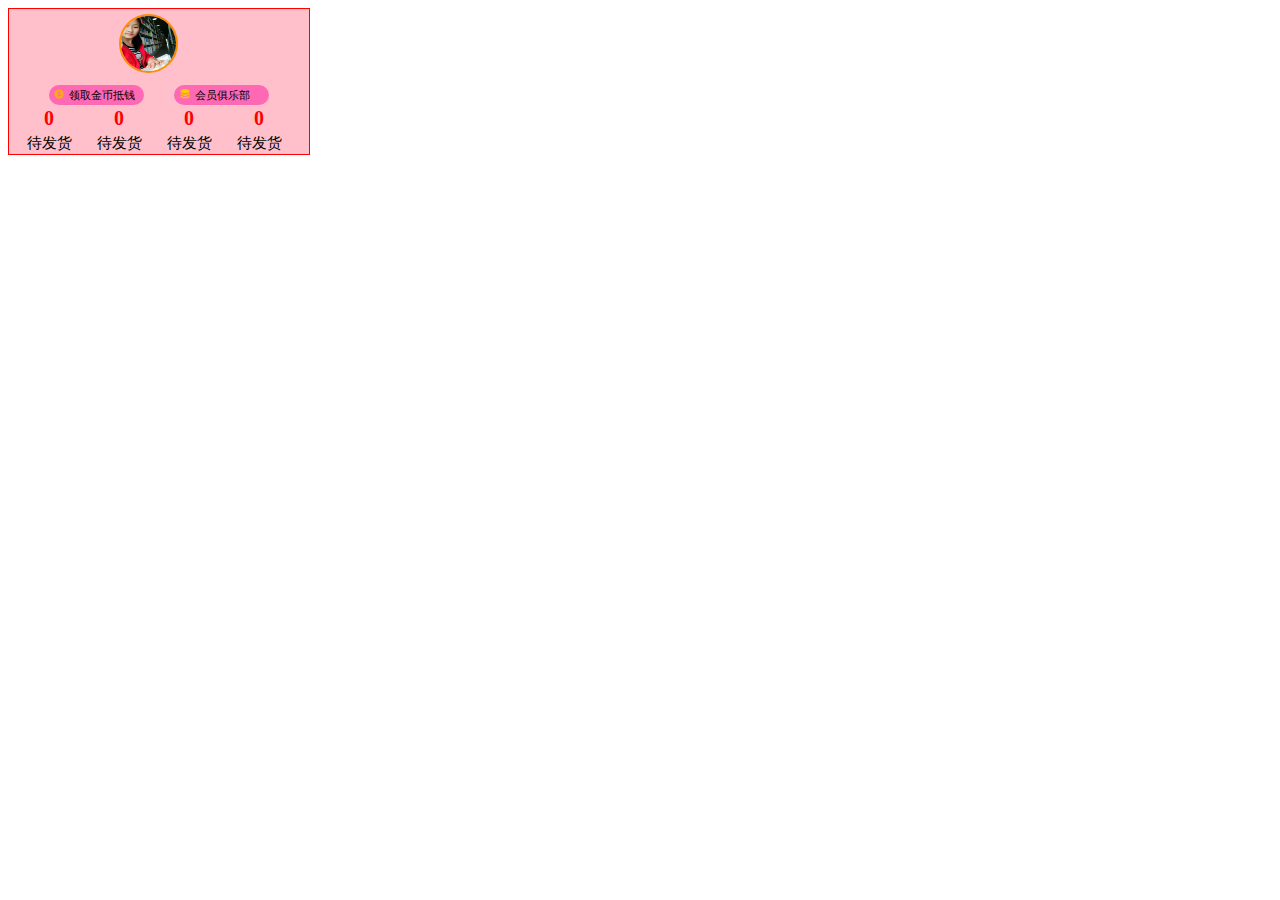
<file: b.html>
<!DOCTYPE html>
<html>

	<head>
		<meta charset="UTF-8">
		<title></title>
		<style>
			.a61 {
				height: 145px;
				width: 300px;
				border: 1px solid red;
				background: pink;
				position: absolute;
			}
			
			.a61>img {
				display: block;
				height: 55px;
				width: 55px;
				border: 2px solid darkorange;
				border-radius: 50%;
				margin-top: 5px;
				margin-left: 110px;
			}
			
			.a63 {
				cursor: pointer;
				float: left;
				height: 20px;
				width: 95px;
				background: hotpink;
				margin-top: 12px;
				border-radius: 10px;
				text-align: center;
				line-height: 20px;
				font-size: 11px;
			}
			
			.a64 {
				height: 40px;
				width:60px ;
			
				
			}
			.a64{
				line-height: 5px;
				text-align: center;
				font-size: 15px;
				float: left;
				margin-left: 10px;
			}
			.a64:hover{
				color: red;
			}
			.a64>p:last-child{
				margin-top: 14px;
			}
			.a64>p:first-child{
				margin-top: 11px;
				color: red;
			}
		</style>
	</head>

	<body>
		<div class="a61">
			<img src="image/12.jpeg" />
			<div class="a63" style="margin-left: 40px;margin-right:30px">
				<img src="img/金币 (2).png" style="width: 10px;margin-left: -5px;margin-right: 5px;">领取金币抵钱
			</div>
			<div class="a63">
				<img src="img/金币.png" style="width: 10px;margin-left: -13px;margin-right: 5px;">会员俱乐部
			</div>
			<div class="a64">
                <p style="font-size: 20px;"><strong>0</strong></p>
                <p>待发货</p>
			</div>
			<div class="a64">
               <p style="font-size: 20px;"><strong>0</strong></p>
                <p>待发货</p>
			</div>
			<div class="a64">
               <p style="font-size: 20px;"><strong>0</strong></p>
                <p>待发货</p>
			</div>
			<div class="a64">
                <p style="font-size: 20px;"><strong>0</strong></p>
                <p>待发货</p>
			</div>
		</div>
	</body>

</html>
</file>
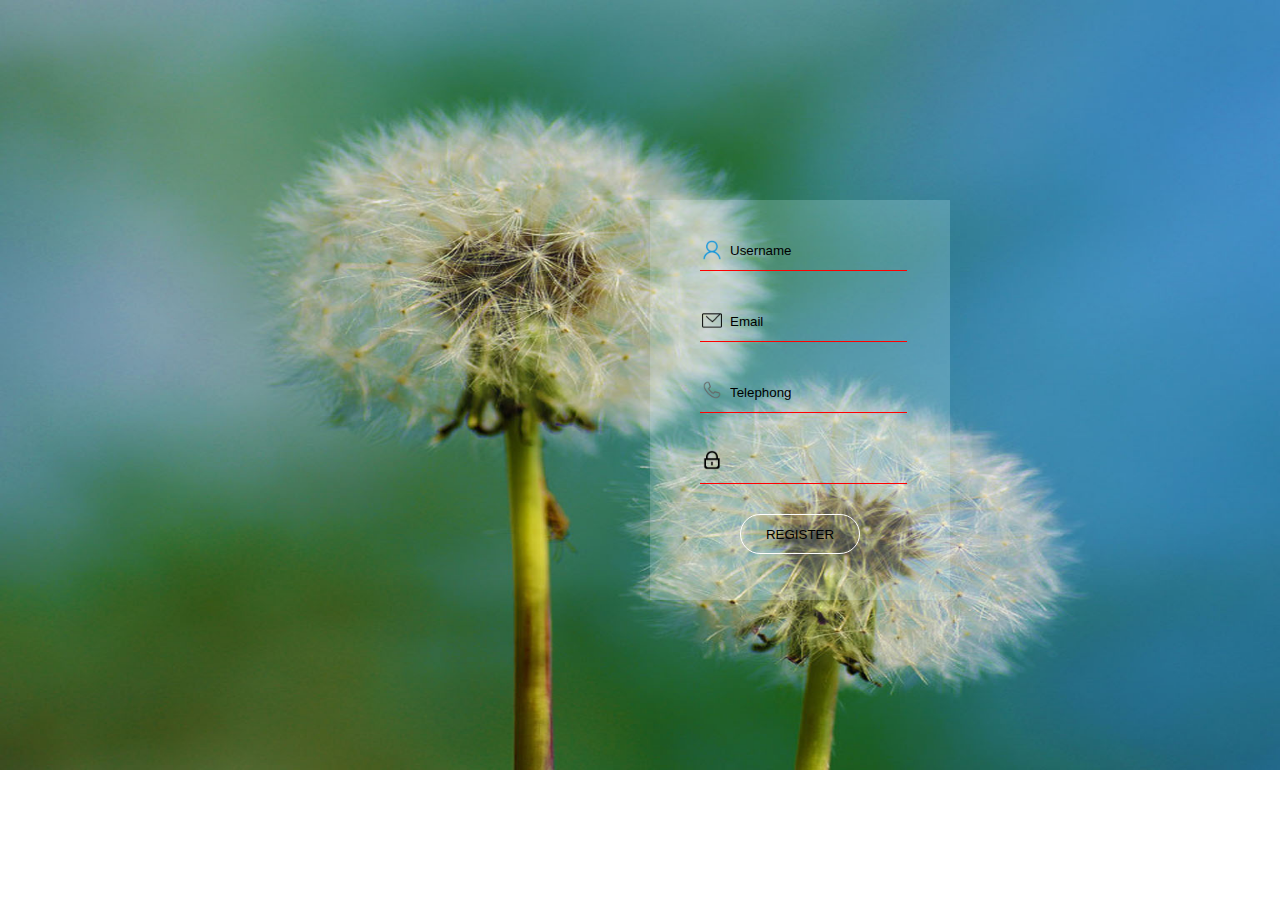
<file: deng.html>
<!DOCTYPE html>
<html>
	<head>
		<meta charset="UTF-8">
		<title></title>
		<link rel="stylesheet" type="text/css" href="css/deng.css"/>
	</head>
	<body>
		<div class="z">
			<img src="img/5afd6b861dd24.jpg">
			<div class="z1">
				
			</div>
			<div class="z2">
				<img src="img/登录.png" style="margin-top: 40px;margin-left:52px"><input type="text" value="Username" id="z">
				<img src="img/信件.png" style="margin-top: 110px;margin-left:52px"><input type="text" value="Email" id="zz">
				<img src="img/电话.png" style="margin-top: 180px;margin-left:52px"><input type="text" value="Telephong" id="zzz">
				<img src="img/密码锁.png" style="margin-top: 250px;margin-left:52px"><input type="password"  id="zzzz">
			    <input type="submit" value="REGISTER" class="zz" style="padding-left: 0;">
			</div>
		</div>
		
	</body>
	<script>
		var z1=document.getElementById('z');
		var z2=document.getElementById('zz');
		var z3=document.getElementById('zzz');
		var z4=document.getElementById('zzzz');
		z1.onfocus=function(){
			z1.value='';
		}
		z1.onblur=function(){
			if(z1.value==''){
				z1.value='Username';
			}
		}
		z2.onfocus=function(){
			z2.value='';
		}
		z2.onblur=function(){
			if(z2.value==''){
				z2.value='Email';
			}
		}
		z3.onfocus=function(){
			z3.value='';
		}
		z3.onblur=function(){
			if(z3.value==''){
				z3.value='Telephone';
			}
		}
	</script>
</html>
</file>
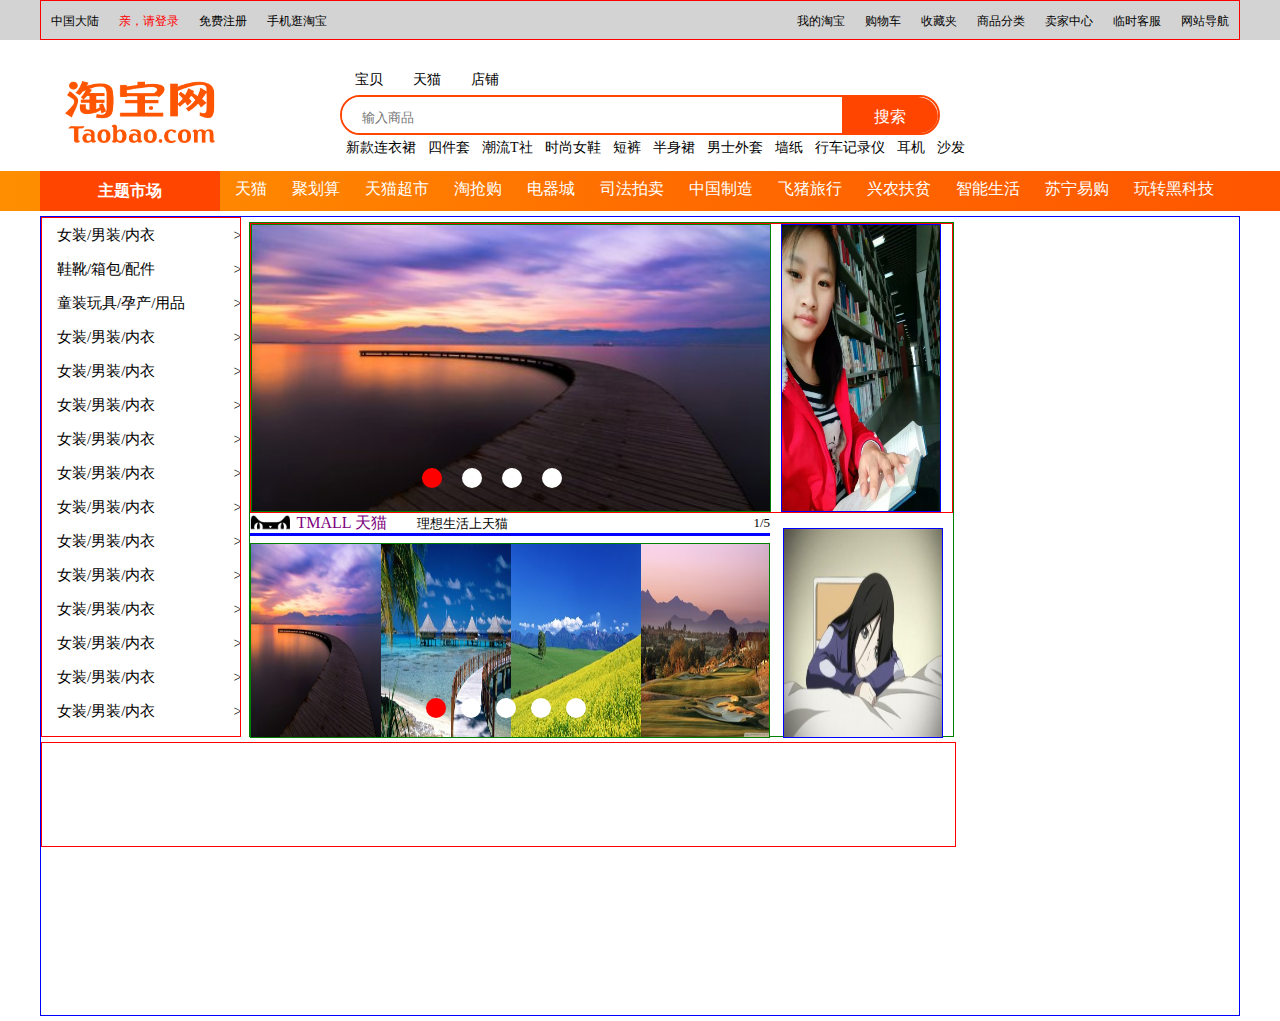
<file: tao.html>
<!DOCTYPE html>
<html>

	<head>
		<meta charset="UTF-8">
		<title></title>
		<link rel="stylesheet" type="text/css" href="css/tao.css" />
	</head>

	<body>
		<div class="head">
			<div class="head-1">
				<ul>
					<li>中国大陆
						<div class="head-3">
							<ul>
								<li>全球</li>
								<li>大陆</li>
								<li>香港</li>
								<li>台湾</li>
								<li>澳门</li>
								<li>韩国</li>
								<li>驻马店</li>
								<li>周口</li>
								<li>新加坡</li>
								<li>玛丽哎呀</li>
								<li>美国</li>
								<li>日本</li>
								<li>加拿大</li>
								<li>桂林</li>
								<li>青鸟</li>

							</ul>
						</div>
					</li>
					<li style="color: red;">亲，请登录</li>
					<li>免费注册</li>
					<li>手机逛淘宝</li>
				</ul>
				<ul>
					<li>我的淘宝
						<div class="head-5">
							<p>已买到的宝贝</p>
							<p>我的足迹</p>
						</div>
					</li>
					<li>购物车</li>
					<li>收藏夹
						<div class="head-5">
							<p>收藏的宝贝</p>
							<p>收藏的店铺</p>
						</div>
					</li>
					<li class="head-2">商品分类</li>
					<li>卖家中心</li>
					<li>临时客服</li>
					<li>网站导航</li>
				</ul>
			</div>
		</div>
		<div class="sn">
			<div class="ta">
				<img src="img/淘宝网 (4).png" />
			</div>
			<div class="lie">
				<ul class="lie8">
					<li>宝贝</li>
					<li>天猫</li>
					<li>店铺</li>
				</ul>
				<div class="lie2">
					<input type="text" placeholder="输入商品">
					<div>搜索</div>
				</div>
				<ul class="lie9">
					<li>新款连衣裙</li>
					<li>四件套</li>
					<li>潮流T社</li>
					<li>时尚女鞋</li>
					<li>短裤</li>
					<li>半身裙</li>
					<li>男士外套</li>
					<li>墙纸</li>
					<li>行车记录仪</li>
					<li>耳机</li>
					<li>沙发</li>
				</ul>
			</div>
		</div>
		<div class="sna">
			<div class="sna1">
				<div>主题市场</div>
				<ul>

					<li>天猫</li>
					<li>聚划算</li>
					<li>天猫超市</li>
					<li>淘抢购</li>
					<li>电器城</li>
					<li>司法拍卖</li>
					<li>中国制造</li>
					<li>飞猪旅行</li>
					<li>兴农扶贫</li>
					<li>智能生活</li>
					<li>苏宁易购</li>
					<li>玩转黑科技</li>
				</ul>
			</div>
		</div>
		<div class="bod">
			<div class="zuo">
				<ul>
					<li>女装/男装/内衣<span>></span></li>
					<li>鞋靴/箱包/配件<span>></span></li>
					<li>童装玩具/孕产/用品<span>></span></li>
					<li>女装/男装/内衣<span>></span></li>
					<li>女装/男装/内衣<span>></span>
						<div class="zhu">
							<img src="image/t01377ff417f49712fb.jpg">
						</div>
					</li>
					<li>女装/男装/内衣<span>></span></li>
					<li>女装/男装/内衣<span>></span></li>
					<li>女装/男装/内衣<span>></span></li>
					<li>女装/男装/内衣<span>></span></li>
					<li>女装/男装/内衣<span>></span></li>
					<li>女装/男装/内衣<span>></span></li>
					<li>女装/男装/内衣<span>></span></li>
					<li>女装/男装/内衣<span>></span></li>
					<li>女装/男装/内衣<span>></span></li>
					<li>女装/男装/内衣<span>></span></li>
				</ul>
			</div>
			<div class="zhong">
				<div class="zhong-1">
					<div class="zhong-11">
						<div class="zhong-111">
							<img src="image/t010cf7fef90373fc5a.jpg" />
							<img src="image/t0124abffdbb2bd6b6d.jpg" />
							<img src="image/t01377ff417f49712fb.jpg" />
							<img src="image/t018c36c262cc2d5c2e.jpg" />
							<img src="image/t010cf7fef90373fc5a.jpg" />
						</div>
						<ul>
							<li></li>
							<li></li>
							<li></li>
							<li></li>
							<!--<li></li>-->
						</ul>
						<span class="sp"><</span>
						<span class="sp1">></span>
							
					</div>
					<div class="zhong12">
                         <img src="image/12.jpeg">
					</div>
				</div>
				<div class="zhong-2">
					<img src="img/天猫形象1.png">
					<span style="font-size: 16px;color:purple;margin-top: 0px;margin-left: 6px;">TMALL 天猫</span>
					<span>理想生活上天猫</span>
					<span style="float: right;"><span id="nn">1</span>/5</span>
				</div>
				<div class="zhong-3">
					<ul>
						<li></li>
						<li></li>
						<li></li>
						<li></li>
						<li></li>
						
					</ul>
					<div class="xi">
						<div class="xi-1">
							<div class="xi-2 x">
								<img src="image/t010cf7fef90373fc5a.jpg"/>
								<img src="image/t0124abffdbb2bd6b6d.jpg"/>
								<img src="image/t0132820c9e2b2aa31a.jpg"/>
								<img src="image/t01377ff417f49712fb.jpg"/>
							</div>
							<div class="xi-2 x2">
								<img src="image/t016240bdfe6bd5c931.jpg"/>
								<img src="image/t018c36c262cc2d5c2e.jpg"/>
								<img src="image/t01923d1816b205f6b0.jpg"/>
							</div>
							<div class="xi-2 x3">
								<img src="image/t019d9ab842746e9bd1.jpg"/>
								<img src="image/t01a349c51e66eba47c.jpg"/>
							</div>
							<div class="xi-2 x4">
								<img src="image/t01abea68098bcb7006.jpg"/>
							</div>
							<div class="xi-2 x4">
								<img src="image/t01af529f04c28edbb5.jpg"/>
							</div>
							<div class="xi-2 x">
								<img src="image/t010cf7fef90373fc5a.jpg"/>
								<img src="image/t0124abffdbb2bd6b6d.jpg"/>
								<img src="image/t0132820c9e2b2aa31a.jpg"/>
								<img src="image/t01377ff417f49712fb.jpg"/>
							</div>
						</div>
					    <div class="xi-3">
					    	<ul>
					    		<li></li>
					    		<li></li>
					    		<li></li>
					    		<li></li>
					    		<li></li>
					    	</ul>
					    	<span class="spp"><</span>
						    <span class="spp1">></span>
					    </div>
					</div>
					
					
				</div>
				<div class="xi-6">
						<img src="img/t015bac4341c2478289.jpg"/>
				</div>
			</div>
            <div class="you">
            	
            </div>
            <div class="xia">
            	
            </div>
           
		</div>
	</body>
	<script type="text/javascript" src="js/jquery-3.3.1.js"></script>
	<script type="text/javascript" src="js/tao.js" ></script>
	<script>
		$('.zuo').mouseover(function(){
			$('.zhong').hide();
			$('.zhu').show();
		})
		$('.zuo').mouseout(function(){
			$('.zhong').show();
			$('.zhu').hide();
		})
	</script>
	</html>
</file>
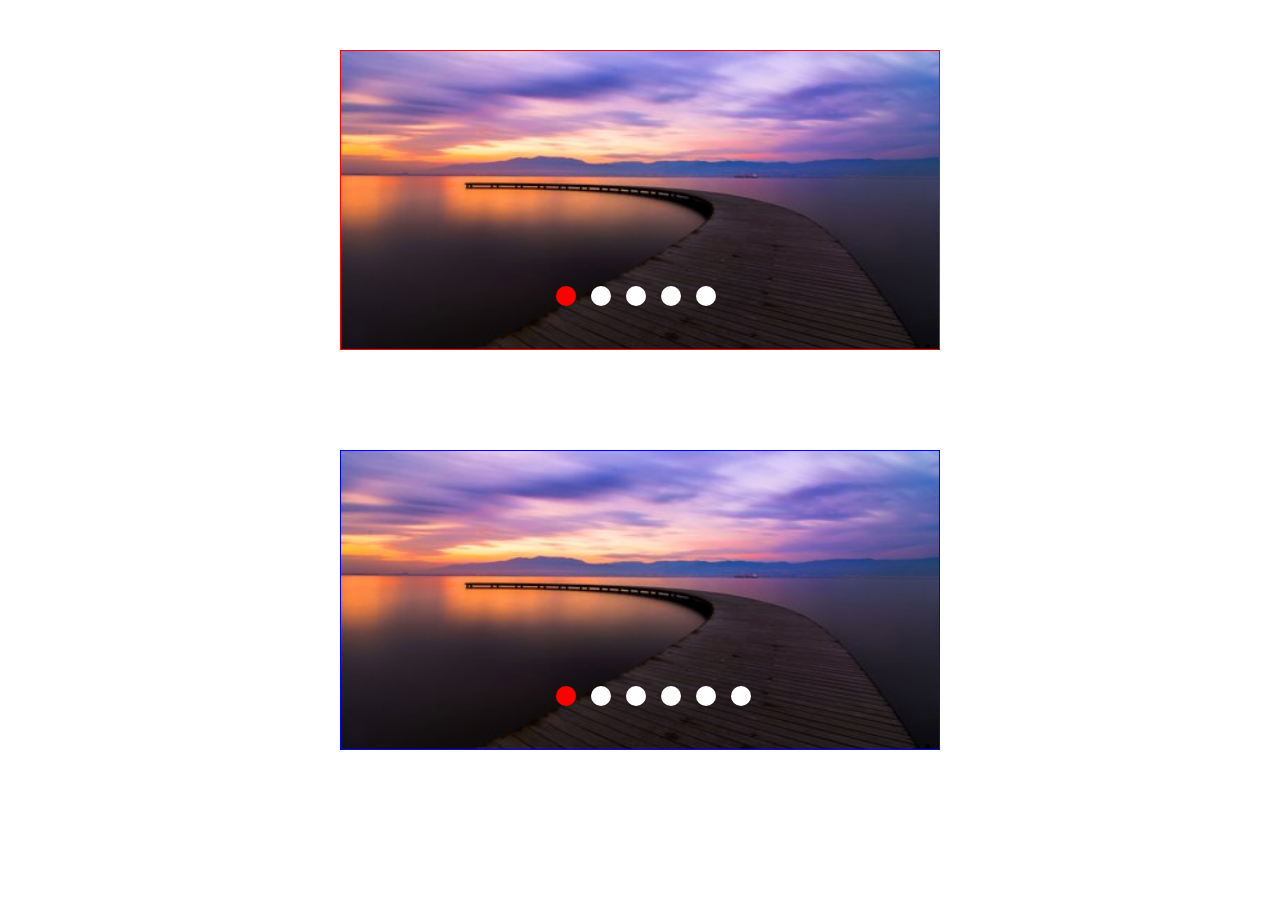
<file: 练习插件.html>
<!DOCTYPE html>
<html>
	<head>
		<meta charset="UTF-8">
		<title></title>
		<style>
		   *{
		   	padding: 0;
		   	margin: 0;
		   	box-sizing: border-box;
		   }	
		   .z{
		   	height: 300px;
		   	width: 600px;
		   	border: 1px solid red;
		   	margin: 50px auto;
		   	overflow: hidden;
		   	position: relative;
		   }
		   .zz{
		   	height: 300px;
		   	width: 600px;
		   	border: 1px solid blue;
		   	margin: 100px auto;
		   	overflow: hidden;
		   	position:relative;
		   }
		   .imgbox{
		   	position: absolute;
		   	left: 0;
		   	top: 0;
		   	height: 300px;
		   	width: 15000px;
		   	/*border: 1px solid red;*/
		   	overflow: hidden;
		   }
		   .imgbox>li{
		   	width: 600px;
		   	height: 300px;
		   	float: left;
		   }
		   .imgbox>li img{
		   	width: 600px;
		   	height:300px ;
		   }
		   .za{
		   	position: absolute;
		   	height: 50px;
		   	width: 230px;
		   	margin-left: 200px;
		   	margin-top: 230px;
		   	/*background: blue;*/
		   	z-index: 10;
		   	list-style: none;
		   }
		   .za>li{
		   	height: 20px;
		   	width: 20px;	
		   	border-radius: 10px;
		   	background: white;
		   	float: left;
		   	margin-left:15px;
		   	margin-top: 5px;
		   	cursor: pointer;
		   }
		   span.prev,span.next{
		   	position: absolute;
		   	height: 50px;
		   	width: 50px;
		   	border-radius: 25px;
		   	background: darkgray;
		   	text-align: center;
		   	line-height: 50px;
		   	z-index: 25;
		   	opacity: 0.6;
		   	display: inline-block;
		   	margin-top: 125px;
		   	font-size: 30px;
		   	cursor: pointer;
		   	opacity: 0;
		   	transition: all 1s;
		   }
		   .zz:hover span{
		   	 opacity: 0.6;
		   }
		   .z:hover span{
		   	opacity: 0.6;
		   }
		   span.next{
		   	margin-left: 550px;
		   }
		</style>
	</head>
	<body>
		<div class="z">
			
			<ul class="imgbox">
				<li>
					<a href="#">
						<img src="image/t010cf7fef90373fc5a.jpg"/>
					</a>
				</li>
				<li>
					<a href="#">
						<img src="image/t0124abffdbb2bd6b6d.jpg">
					</a>
				</li>
				<li>
					<a href="#">
						<img src="image/t0132820c9e2b2aa31a.jpg">
					</a>
				</li>
				<li>
					<a href="#">
						<img src="image/t01377ff417f49712fb.jpg">
					</a>
				</li>
				<li>
					<a href="#">
						<img src="image/t01923d1816b205f6b0.jpg">
					</a>
				</li>
			</ul>
			<ul class="za">
				<li></li>
				<li></li>
				<li></li>
				<li></li>
				<li></li>
			</ul>
			<span class="prev"><</span>
			<span class="next">></span>
		</div>
		<div class="zz">
			<ul class="imgbox">
				<li>
					<a href="#">
						<img src="image/t010cf7fef90373fc5a.jpg"/>
					</a>
				</li>
				<li>
					<a href="#">
						<img src="image/t0124abffdbb2bd6b6d.jpg">
					</a>
				</li>
				<li>
					<a href="#">
						<img src="image/t0132820c9e2b2aa31a.jpg">
					</a>
				</li>
				<li>
					<a href="#">
						<img src="image/t01377ff417f49712fb.jpg">
					</a>
				</li>
				<li>
					<a href="#">
						<img src="image/t01923d1816b205f6b0.jpg">
					</a>
				</li>
				<li>
					<a href="#">
						<img src="image/t01f7ff3287ec2e2516.jpg">
					</a>
				</li>
			</ul>
			<ul class="za">
				<li></li>
				<li></li>
				<li></li>
				<li></li>
				<li></li>
				<li></li>
			</ul>
			<span class="prev"><</span>
			<span class="next">></span>
		</div>
	</body>
	<script type="text/javascript" src="js/jquery-3.3.1.js" ></script>
	<script type="text/javascript" src="js/dd.js" ></script>
	<script>
		$('.z').lun();
		$('.zz').lun();
	</script>
	
</html>
</file>
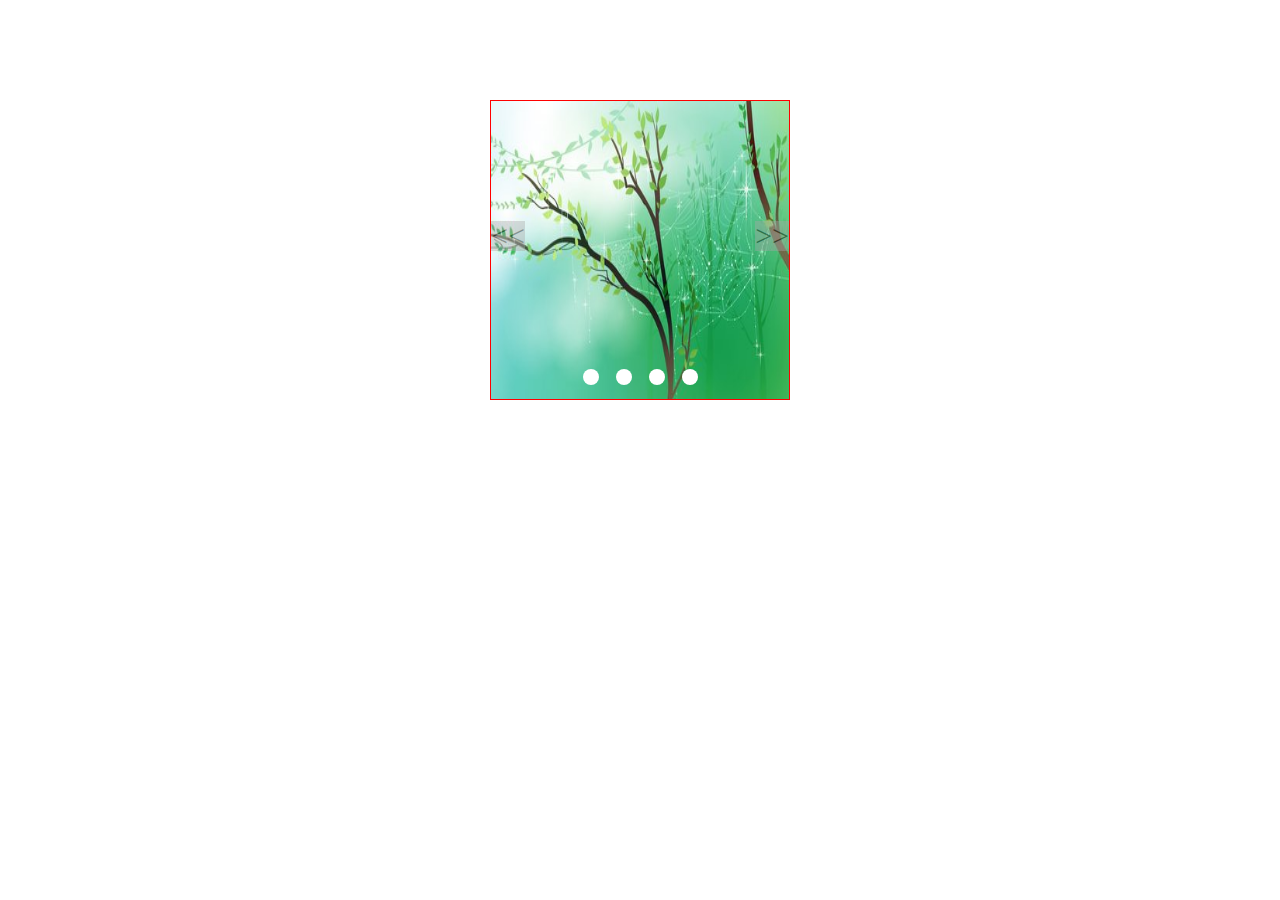
<file: 自写京东.html>
<!DOCTYPE html>
<html>

	<head>
		<meta charset="UTF-8">
		<title></title>
		<style>
			* {
				padding: 0;
				margin: 0;
				box-sizing: border-box;
			}
			
			.h {
				height: 300px;
				width: 300px;
				border: 1px solid red;
				margin: 100px auto;
				position: relative;
			}
			
			.h>img {
				position: absolute;
				top: 0;
				left: 0;
				width: 100%;
				height: 100%;
				transition:  0.5s;
			}
			
			ul {
				list-style: none;
				overflow: hidden;
				position: absolute;
				height: 30px;
				width: 150px;
				left: 75px;
				/*border: 1px solid red;*/
				margin-top: 90%;
			}
			
			ul>li {
				list-style: none;
				height: 16px;
				width: 16px;
				background: white;
				float: left;
				border-radius: 8px;
				margin-left: 17px;
			}
			.xu{
				position: absolute;
				height: 30px;
				width:100%;
				/*background: greenyellow;*/
				margin-top: 120px;
				
			}
			.xu>span:first-child{
				float: right;
				font-size: 30px;
				line-height: 30px;
				background: darkgray;
				cursor: pointer;
				
			}
			.xu>span:last-child{
				float: left;
				font-size: 30px;
				line-height: 30px;
				background: darkgray;
				cursor: pointer;
			}
			#xia,#shang{
				opacity: 0.4;
			}
			#xia:hover{
				opacity: 0.7;
			}
			#shang:hover{
				opacity: 0.7;
			}
			
		</style>
	</head>

	<body>
		
		<div class="h">
			<img src="image/t010cf7fef90373fc5a.jpg" />
			<img src="image/t0124abffdbb2bd6b6d.jpg" />
			<img src="image/t0132820c9e2b2aa31a.jpg" />
			<img src="image/t016240bdfe6bd5c931.jpg">
			<ul class="z">
				<li></li>
				<li></li>
				<li></li>
				<li></li>
			</ul>
			<div class="xu">
				<span id="xia">>></span>
				<span id="shang"><<</span>
			</div>
		</div>
	</body>
	<script type="text/javascript" src="js/jquery-2.1.0.js"></script>
	<script>
		
		
		var c = document.querySelectorAll('.z li');
		var img = document.querySelectorAll('img');
		var h=document.querySelector('.h');
		var timer=setInterval(zhu,2000);
		var num = 0; 
		var xia=document.getElementById('xia');
		var shang=document.getElementById('shang');

		function zhu() {
			num++;
			if(num == 4) {
				num = 0
			}

			for(var j = 0; j < c.length; j++) {
				c[j].style.backgroundColor = 'white';
				img[j].style.opacity = '0';
			}
			c[num].style.backgroundColor = 'red';
			img[num].style.opacity = '1';
		}
		h.onmouseenter=function(){
			clearInterval(timer);
			for(var i=0;i<c.length;i++){
					c[i].index=i;
					c[i].onclick=function(){
						 
						
						 for(var j=0;j<c.length;j++){
						 	c[j].style.backgroundColor='white';
						 	img[j].style.opacity='0';
						 }
						 this.style.backgroundColor='red';
						 img[this.index].style.opacity='1';
						 num=this.index;
						 
					}
					var cc=c[i].index;
					
					alert(cc);
					
					shang.onclick=function(){
						cc--;
						if(cc==-1){
							cc=3;
						}
						for(var k=0;k<c.length;k++){
						 	c[k].style.backgroundColor='white';
						 	img[k].style.opacity='0';
						 }
						 c[cc].style.backgroundColor='red';
						 img[cc].style.opacity='1';
						 num=cc;
					}
					xia.onclick=function(){
						cc++;
						if(cc==4){
							cc=0;
						}
						for(var kk=0;kk<c.length;kk++){
						 	c[kk].style.backgroundColor='white';
						 	img[kk].style.opacity='0';
						 }
						 c[cc].style.backgroundColor='red';
						 img[cc].style.opacity='1';
						 num=cc;
					}
				}
		}
		h.onmouseleave=function(){
			timer=setInterval(zhu,2000);
			
		}
	</script>

</html>
</file>
<file: css/a.css>
*{
	padding: 0;
	margin: 0;
	
}

/*body{
	background: #F4F4F4;
}*/
.zong{
    /*margin: 0 auto;*/
	width: 1600px;
	height: 1200px;
	/*background: green;*/
}
.nav{
	height: 37px;
	background: #F5F5F5;
	width: 1600px;
}
.nav1{
	height: 37px;
	width: 1200px;
	margin-left: 200px;
	
	font-size: 12.5px;
	line-height: 37px;
}
.nav2>li,.nav3>li{
	list-style: none;
}
.nav2>li{
	float: left;
	cursor: pointer;
}
.nav3>li{
	float: right;
	cursor: pointer;
}
.xia{
	height: 8px;
	width: 8px;
	padding-left: 12px;
	padding-right: 12px;
}
.z{
	height: 200px;
	width: 150px;
	border:1px solid darkgray;
	overflow: auto;
	position: absolute;
	background: white;
	display: none;
	
}
.z ul>li{
	list-style: none;
	line-height: 25px;
}
.z ul>li:hover{
	background: darkgray;
}
.z1{
	height: 120px;
	width: 260px;
	border:1px solid darkgray;
	position: absolute;
	background: white;
	display: none;
}
.z11{
	margin-top: 8px;
	height:20px ;
	width: 260px;
	background: white;
	line-height: 20px;
}
.f>li{
	list-style: none;
	float: left;
	padding-left: 10px;
	
}
.f>li:first-child{
	margin-left: 140px;
	padding-right: 10px;
	border-right: 1px solid purple;
}
.f1{
	height: 50px;
	width: 50px;
	border-radius: 25px;
	margin-top: 5px;
	margin-left: 30px;
}
.f2{
	height: 60px;
	width: 100px;
	
	margin-left: 110px;
	margin-top: -65px;
	line-height: 25px;
}
.f3{
	position: absolute;
	height: 100px;
	width: 150px;
	background: white;
	text-align: center;
	line-height: 100px;
	font-size: 22px;
	display: none;
}
.z12{
	height:60px ;
	width: 260px;
	
}
.z13{
	height:25px ;
	width: 240px;
	margin-left: 10px;
	background: pink;
	text-align: center;
	line-height:25px;
}
.y:hover .x{
	display:block;
}
.y:hover{
	background: white;
}
.f4:hover{
	color:red;
	background: white;
}
.f4:hover .x{
	display: block;
}
.f4:hover .f41>p{
	color:black;
}
.f44:hover{
	color: red;
}
.f41{
	
	width: 80px;
	position: absolute;
	border:1px solid darkgray;
	line-height:25px;
	display:none;
	background: white;
}
.f41>p:hover{
	background: darkgray;
}
.h{
	height: 123px;
	width: 1600px;
	
}
.h1{
	height: 123px;
	width: 1200px;
	margin-left: 200px;
	border;1px solid red;
}
.h11{
	height: 40px;
	width: 650px;
	border:2px solid orangered;
	border-radius: 20px;
	margin-left: 260px;
	margin-top: -55px;
}
.h12{
	height: 40px;
	width: 600px;
	padding-left: 30px;
	border:none;
	outline: none;
	border-radius: 20px;
}
.h13{
	list-style: none;
	width: 200px;
	height: 40px;
	
	margin-top: -66px;
	margin-left: 30px;
}
.h13>li{
	display: block;
	list-style: none;
	float: left;
	
	margin-right: 20px;
}

.h13 li:hover{
	font-size: 17px;
	font-weight: 150;
	background: darkorange;
	color: white;
}
.h15{
	height: 43px;
	width: 80px;
	background: #FF8400;
	border-radius: 0 20px 20px 0;
	margin-left: 833.5px;
	margin-top: -42.5px;
	z-index: 20;
	position: absolute;
	text-align: center;
	line-height: 45px;
	font-size: 18px;
	color: white;
	
}
.h17>li{
	cursor: pointer;
	list-style: none;
	float:left;
	font-size: 12px;
	padding-top: 8px;
	padding-right: 10px;
}
.h17>li:hover{
	color: red;
}
.h17>li:last-child{
	padding-left: 35px;
}
.h2{
	width: 1600px;
	height: 30px;
	background:linear-gradient(to right,#FF8B00,#FF5300)
}
.h21{
	height: 30px;
	width: 1010px;
	margin-left: 390px;
	
}
.h22>li{
	cursor: pointer;
	list-style: none;
	float: left;
	line-height: 30px;
	color:white;
	padding-right: 30px;
}
.h22>li:first-child{
	padding-left: 15px;
}
.h23{
	float:left;
	height: 30px;
	width: 190px;
	margin-left: 200px;
	background:#FF5000;
	text-align: center;
	color: white;
	line-height: 30px;
}
.h3{
	width: 900px;
	height: 533px;
	margin-left: 200px;
	overflow: hidden;
	
	
	
}
.h31{
	width: 190px;
	height: 530px;
	background: white;
	border:1px solid #FF5000;
}
.h32>li{
	list-style: none;
	padding-top:7px;
	padding-bottom: 7px;
	padding-left: 15px;
    font-size: 14px;
    
    
}
.h32>li:hover{
	
	color: red;
	background: pink;
}
.h32>li:hover .h4{
	display: block;
}
.h33{
	height: 530px;
	width: 700px;
	border:1px solid red;
	
	margin-top: -531px;
	margin-left: 190px;
}
.h34{
	width: 540px;
	height: 300px;
	background: white;
	position: absolute;
	overflow: hidden;
}
.h341{
	height: 300px;
	width: 3240px;
	position: absolute;
}
.h341>img{
	height: 300px;
	width: 540px;
	float: left;
}
.lun3{
	height: 30px;
	width: 200px;
	
	position: absolute;
	top: 260px;
	left: 200px;
	
}
.lun3>li{
	list-style: none;
	height: 10px;
	width: 10px;
	border-radius: 5px;
	background: white;
	float: left;
	margin-left: 20px;
	line-height: 30px;
	
}
.h35{
	width: 150px;
	height: 300px;
	border: 1px solid red;
	margin-left: 545px;
	
	left: 540px;
	background: red;
}
.f55{
	height: 50px;
	width: 150px;
	text-align: center;
	line-height: 50px;
	color: white;
	font-size: 20px;
}
.h36{
	height: 30px;
	width: 700px;
	background: white;
}
.h36>span{
	display: block;
	margin-top:-16px ;
	margin-left: 180px;
	font-size: 12px;
	
}
.h37{
	margin-top:2px;
}
.h37>li{
	height: 2px;
    width: 135px;
    background: red;
	float: left;
	list-style: none;
}

.h38{
	width: 540px;
	height: 200px;
	background: white;
	position: absolute;
	overflow: hidden;
}
.h381{
	height: 200px;
	width: 2700px;
	position: absolute;
	
}
.h382{
	float: left;
	width: 540px;
	height: 200px;
}
.h382>img{
	height: 200px;
	width: 135px;
	float: left;
}
.h383{
	float: left;
	width: 540px;
	height: 200px;
}
.h383>img{
	height: 200px;
	width: 270px;
	float: left;
}
.h384{
	float: left;
	width: 540px;
	height: 200px;
}
.h384>img{
	height: 200px;
	width: 540px;
	float: left;
}
.h385{
	float: left;
	width: 540px;
	height: 200px;
}
.h385>img{
	height: 200px;
	width: 270px;
	float: left;
}
.h39{
	height: 200px;
	width: 150px;

	/*background: red;*/
	
	margin-left: 546px;
	
	
}
.h39>img{
	height: 100%;
	width: 100%;
	
}
.h4{
	height: 530px;
	width: 700px;
	border:2px solid red;
	
	position:absolute;
	left: 390px;
    top: 190px;
	
	display:none;
	
	
}
.h32:hover .h4{
	color: black ;
}
.h41{
	height: 530px;
	width: 440px;
	background: white;
}
.h411{
	display: inline-block;
	width: 410px;
	height: 160px;
	margin-left: 20px;
	margin-top: 10px;
	
}
.h412{
	height: 30px;

}
.h413>li{
	list-style: none;
	float: left;
	padding-right: 20px;
	font-size: 11px;
	padding-top: 6px;
}
.h42{
	width: 250px;
	height: 530px;
	
	text-align: center;
	background: white;
	margin-top: -530px;
	margin-left: 448px;
}
.h421{
	width: 100px;
	height: 130px;
	float: left;
	margin-left: 15px;
	margin-top: 15px;
	
}
.h421>img{
	height: 100px;
	width: 100px;
}
.h421>p{
	height: 30px;
	width: 100px;
	
	
}
.h5{
	height: 100px;
	width: 900px;
	border:1px solid dimgray;
    margin-top: 16px;
    margin-left: 200px;
    
}
.h51{
	height: 60px;
	width: 200px;
	/*border: 1px solid red;*/
	margin-top: 20px;
}
.h51>img{
	height: 40px;
	
	padding-left: 30px;
}
.h51>p{
	font-size: 14px;
	padding-left: 35px;
}
.h52{
	height: 100px;
	width: 650px;
	margin-top: -80px;
	margin-left: 225px;
	background: white;
	position: absolute;
	overflow: hidden;
}
.h53{
	height: 500px;
	width: 650px;
	position: absolute;
}
.h54{
	height: 100px;
	width: 650px;
	float: left;
	
}
.h55{
	height: 80px;
	margin-top: 10px;
	width: 600px;
	margin-left: 25px;
	
}
.h55>img{
	display:block;
	width: 130px;
	height: 80px;
}
.h56{
	height: 80px;
	width: 446px;
	margin-left: 150px;
	margin-top: -80px;
}
</file>
<file: css/b.css>
*{
	padding: 0;
	margin: 0;
}
a{
	text-decoration: none;
	
}
li{
	cursor: pointer;
}
.h6{
	height: 650px;
	width: 300px;
	border:1px solid red;
	margin-left: 1100px;
	margin-top: -650px;
	
}
.h61{
	height: 145px;
	width: 300px;
	border:1px solid red;
	background: powderblue;
}
.h61>img{
	display: block;
	height: 55px;
	width: 55px;
	border: 2px solid darkorange;
	border-radius: 50%;
	margin-top: 5px;
	margin-left: 110px;
}
.h63{
	cursor: pointer;
	float: left;
	height:20px;
	width: 95px;
	background: hotpink;
	margin-top: 12px;
	border-radius: 10px;
	text-align: center;
	line-height: 20px;
	font-size: 11px;
	
}
.h64>li{
	display: block;
	list-style: none;
	float: left;
	width: 80px;
	border-radius: 6px;
	height: 26px;
	line-height: 26px;
	background: #FF6905;
	margin-top: 12px;
	margin-left: 15px;
	text-align: center;
	color: white;
	
}
.zhe{
	height: 900px;
	width: 1600px;
	background: black;
	opacity: 0.6;
	position: absolute;
	top: 0;
	left: 0;
	z-index: 20;
	display: none;
}
.xian{
	height:250px;
	width: 400px;
	position: absolute;
	left: 500px;
	top: 300px;
	z-index: 30;
	background: deepskyblue;
	display: none;
}
.que{
	cursor: pointer;
	height: 30px;
	width: 75px;
	background: darkgray;
	text-align: center;
	line-height: 30px;
	float: left;
	margin-left: 50px;
	margin-top: 50px;
}
.h65{
	height: 30px;
	width: 300px;
	background: #FFE4DD;
	line-height: 30px;
	text-align: center;
	color:red;
	font-size: 14px;
}
.h66{
	width: 300px;
	height: 110px;
	
	
}
.h661{
   height: 35px;
   line-height: 35px;
  
   width: 300px;
   border:1px solid white;
}
.h662>li{
	list-style: none;
	float: left;
	margin-left: 24px;
	font-size: 14px;
	
	
}

.h663{
	width: 300px;
	height: 65px;
	margin-top: 5px;
	
	position: relative;
}
.h664{
	width: 300px;
	height: 65px;
	position: absolute;
	top: 0;
	left: 0;
	font-size: 13px;
	display: none;
}
.h664:first-child{
	display: block;
}
.h665{
	height: 30px;
	width: 140px;
	margin-left: 10px;
	line-height: 30px;
	float:left;
}
.h665:hover{
	color: red;
}
.h67{
	height: 240px;
	width: 300px;
	overflow: hidden;
	border: 1px solid lightgray;
	
}
.h671{
	height: 78px;
	width: 73px;
	border:1px solid lightgray;
	float: left;
	text-align: center;
	cursor: pointer;
	overflow: hidden;
}
.h671>img{
	display: block;
	height: 23px;
	margin-left: 24px;
	margin-top: 15px;
}
.h671>p{
	
	font-size: 14px;
	margin-top: 10px;
	padding-bottom: 11px;
}
.h671:hover p{
	color: red;
}
.h672{
	height: 160px;
	width: 300px;
	border:1px solid red;
	background: white;
	position: absolute;
	display: none;
	font-size: 14px;
	
}
.hh{
	height: 35px;
	width: 300px;
	line-height: 35px;
}
.hh1>li{
	list-style: none;
	float: left;
	font-size: 12px;
	padding-left: 25px;
	cursor: pointer;
}
.hh11>li{
	list-style: none;
	float: left;
	font-size: 12px;
	padding-left: 7px;
	cursor: pointer;
}
.hh12>li{
	list-style: none;
	float: left;
	font-size: 12px;
	padding-left: 18px;
	cursor: pointer;
}
.hh2{
	height: 110px;
	width: 200px;
	
	margin-left: 20px;
}
.hh2>input{
	float: left;
	height: 25px;
}
.hh3{
	height: 20px;
	width: 100px;
	border:1px solid red;
	background: red;
	border-radius: 3px;
	position: absolute;
	top: 115px;
	text-align: center;
	line-height: 20px;
	color: white;
	font-size: 15px;
}
.hh4{
	width: 260;
	height: 64px;
	
}

.hh4>input{
	width: 60px;
	height: 20px;
	padding-left: 40px;
	float: left;
	margin-left: 20px;
	margin-top:3px;
	
}
.hh5{
	width: 40px;
	height: 23px;
	background: #F5F5F5;
	text-align: center;
	line-height: 20px;
	position: absolute;
	left:21px;
	margin-top: 3px;
}
.hh6{
	height: 30px;
	width: 50px;
	position: absolute;
	background: lightgray;
}
.cha{
	height: 30px;
	width: 60px;
	text-align: center;
	color: white;
	background: orangered;
	line-height: 30px;
	border-radius: 4px;
	margin-left: 20px;
}
.h673>li{
	list-style: none;
	
	height: 1px;
	width: 75px;
	background:white;
	position: absolute;
	z-index: 10;
	display: none;
}
.h68{
	height: 125px;
	width: 300px;
	
}
.h681{
	line-height: 35px;
	height: 35px;
	width: 300px;
	border: 1px solid white;
	
}
.h69{
	height: 90px;
	width: 300px;
	margin-top: 0px;
	
}
.h69>img{
	height: 30px;
	width: 30px;
	float: left;
	margin-left: 15px;
	margin-right: 15px;
	margin-top: 8px;
	
}
.h7{
	margin-top: 5px;
	height: 170px;
	width: 1200px;
	margin-left: 200px;
	border: 1px solid red;
	background: white;
}

.h71{
	height: 170px;
	width: 198px;
	
	float: left;
	margin-top: -20px;
}
.h71>img{
	height: 85px;
	width: 85px;
	border: 2px solid lightseagreen;
	border-radius: 50%;
	margin-left: 8px;
	margin-top: 37px;
}
.h72{
	width: 100px;
	height: 170px;
	
	margin-left: 98px;
	margin-top: -130px;
	padding-top: 45px;
	line-height: 25px;
}
.h72>p:first-child{
	font-size: 18px;
	color: black;
}
.h72>p:nth-child(2){
	font-size: 16px;
	color: darkgray;
}
.h72:last-child{
	font-size: 13px;
	color: darkgray;
}
.h71:hover .h72>p:first-child{
	color:red;
}
.mn{
	position: absolute;
	top: 600px;
	left:1420px;
	height: 350px;
	width: 50px;
	background: lightgray;
}
.mn1{
	height: 50px;
	width: 50px;
	float: left;
	border-bottom: 1px solid white;
}
.mn1>p{
	height: 36px;
	width: 36px;
	
	margin-top: 7px;
	margin-left: 7px;
	font-size: 14px;
}
</file>
<file: css/deng.css>
*{
	padding: 0;
	margin: 0;
}
.z{
	height: 770px;
	width: 1600px;
	position: relative;
	
}
.z img{
	position: absolute;
	left: 0;
	top: 0;
	height: 770px;
	width: 1600px;
}
.z1{
	height: 400px;
	width: 300px;
	background:	#E0FFFF;
	position: absolute;
	top: 200px;
	left: 650px;
	opacity: 0.2;
	/*color: white;*/
}
.z2{
	position: absolute;
	top: 200px;
	left: 650px;
	height: 400px;
	width: 300px;
	color: white;
}
input{
	cursor: pointer;
	display: block;
	border-top-style: none;
	border-left-style: none;
	border-right-style: none;
	border-bottom: 1px solid red;
	background:none;	
	outline:none;
	height: 40px;
	margin-top: 30px;
	margin-left: 50px;
	padding-left:30px;
	/*color: white;*/
}
.z2 img{
	height: 20px;
	width: 20px;
}
.zz{
	display: block;
	cursor: pointer;
	height: 40px;
	width: 120px;
	border-radius: 20px;
	border:1px solid white;
	margin-top:30px;
	margin-left: 90px;
	/*text-align: center;
	line-height: 40px;*/
	/*padding-left: -50px;*/
}
</file>
<file: css/tao.css>
*{
	padding: 0;
	margin: 0;
	box-sizing: border-box;
}
.head{
	width: 100%;
	height: 40px;
	background: lightgray;
}
.head-1{
	height: 100%;
	width: 1200px;
	margin: 0 auto;
	border: 1px solid red;
	line-height: 40px;
}
.head-1>ul{
	list-style: none;
	overflow: hidden;
	/*border: 1px solid red;*/	
}
.head-1>ul:first-child{
	float: left;
}
.head-1>ul:last-child{
	float: right;
}
.head-1>ul>li{
	list-style: none;
	float: left;
	font-size: 12px;
	padding-left: 10px;
	padding-right: 10px;
}

.head-1>ul>li:hover .head-3{
	display: block;
} 
.head-1>ul>li:hover .head-5{
	display: block;
} 
.head-3{
	height: 250px;
	width: 200px;
	border: 1px solid blue;
	position:absolute;
	margin-left: -10px;
	display: none;
	overflow: auto;
	line-height:25px ;
	background: white;
	
}
.head-3>ul>li:hover{
	background:lightgray ;
}

.head-5{
	width: 80px;
	height: 60px;
	border: 1px solid darkgray;
	position: absolute;
	line-height: 25px;
	font-size: 12px;
	display: none;
	background: white;
}
.sn{
	height: 130px;
	width: 1200px;
	margin: 0 auto;
	/*border: 1px solid green;*/
	overflow: hidden;
}
.ta{
	height: 150px;
	width: 200px;
	/*border: 1px solid red;*/
	float: left;
	/*line-height: 150px;*/
	
}
.ta>img{
	width: 150px;
	margin-left: 25px;
	margin-top: 40px;
}
.lie{
	height: 100%;
	width: 700px;
	/*border: 1px solid deeppink;*/
	float: left;
	margin-left: 100px;
	
}
.lie8{
	margin-top: 30px;
	margin-bottom: 4px;
}
.lie8>li{
	padding: 0 15px;
}
.lie9{
	margin-top: 4px;
}
.lie8,.lie9{
	height: 20px;
	/*border: 1px solid red;*/
	width: 100%;
	overflow: hidden;
	list-style: none;
	font-size: 14px;
}
.lie9>li{
	padding:0 6px;
}
.lie8>li,.lie9>li{
	list-style: none;
	float: left;
	cursor: pointer;
}
.lie2{
	height: 40px;
	width: 600px;
	border: 2px solid orangered;
	border-radius: 30px ;
	overflow: hidden;
}
.lie2>input{
	height: 40px;
	width: 450px;
	padding-left: 20px;
	/*background: red;*/
	outline: none;
	border: none;
	/*border-bottom-left-radius: 30px;
	border-top-left-radius: 30px;*/
	float: left;
}
.lie2>div{
	height: 40px;
	width: 96px;
	border-bottom-right-radius: 30px;
	border-top-right-radius: 30px;
	text-align: center;
	line-height: 40px;
	color: white;
	float: right;
	background: orangered;
}
.sna{
	height: 40px;
	width: 100%;
	background: linear-gradient(to right,#FF8E00,#FF8700,#FF7C00,#FF6D00,#FF6500,#FF5E00,#FF5600);
	
}
.sna1{
	height: 100%;
	width: 1200px;
	margin: auto;
	/*border: 1px solid blue;*/
	overflow: hidden;
}
.sna1>ul{
	list-style: none;
	overflow: hidden;
	margin-top: 8px;
}
.sna1>div{
	float: left;
	height: 40px;
	width: 180px;
	text-align: center;
	line-height: 40px;
	color: white;
	background: orangered;
	font-weight: bold;

}
.sna1>ul>li{
	float: left;
	list-style: none;
	padding-left: 15px;
	padding-right: 10px;
	color: white;
}
.bod{
	height: 800px;
	width: 1200px;
	margin: 5px auto;
	border: 1px solid blue;
	overflow: hidden;
}
.zuo{
	width: 200px;
	height: 520px;
	border: 1px solid red;
	float: left;
	position: relative;
}
.zuo>ul{
	list-style: none;
	overflow: hidden;
}
.zuo>ul>li{
	list-style: none;
	padding-left: 15px;
	font-size: 15px;
	line-height: 34px;
	cursor: pointer;
	width: 200px;
	overflow: hidden;
}
.zuo li:hover{
	background: lightpink;
}
.zuo>ul>li>span{
	float: right;
}.zuo>ul>li:hover .zhu{
	display: block;
}
.zhu{
	height: 515px;
	width: 705px;
	border: 1px solid red;
	position:absolute;
	/*top: 190px;*/
	left: 200px;
	top: 0;
	display: none;
}
.zhu>img{
	height: 100%;
	width: 100%;
	
}
.zhong{
	height: 515px;
	width: 705px;
	float: left;
	border: 1px solid green;
	margin: 5px 8px;
	/*display: none;*/
}
.zhong-1{
	height: 290px;
	width: 100%;
	border: 1px solid red;
	overflow: hidden;
}
.zhong-11{
	width: 520px;
	height: 100%;
	border: 1px solid green;
	float: left;
	position: relative;
	overflow: hidden;
}
.zhong-11>ul{
	position: absolute;
	width: 200px;
	height: 50px;
	/*background: red;*/
	left: 160px;
	top: 80%;
	list-style: none;
	overflow: hidden;
}
.zhong-11>ul>li{
	list-style: none;
	float: left;
	width: 20px;
	height: 20px;
	border-radius: 10px;
	background: white;
	margin: 14px 10px;
}
.sp,.sp1,.spp,.spp1{
	position: absolute;
	height: 50px;
	width: 50px;
	border-radius: 25px;
	color: white;
	background: gray;
	text-align: center;
	line-height: 50px;
	font-size: 30px;
	display: none;
	opacity: 0.6;
	cursor: pointer;
}
.spp{
	top: 80px;
	left: 0;
}
.spp1{
	top: 80px;
	right: 0;
}
.sp{
	top:120px;
	left: 0;
}
.sp1{
	top: 120px;
	right: 0;
}
.zhong-111{
	width: 2600px;
	height: 100%;
	background: red;
	position: absolute;
	top: 0;
	left: 0;
}
.zhong-111>img{
	width: 520px;
	height: 100%;
	float: left;
}
.zhong12{
	width: 160px;
	height:100%;
	border: 1px solid blue;
	float: left;
	margin-left: 10px;
}
.zhong12>img{
	width: 100%;
	height: 100%;
}
.zhong-2{
	height: 20px;
	width: 520px;
	/*background: green;*/
	/*line-height: 30px;*/
}
.zhong-2>img{
	height: 40px;
	float: left;
	margin-top: -10px;
}
.zhong-2>span{
	font-size: 13px;
	float: left;
	margin-top: 2px;
	margin-left: 30px;
}
.zhong-3{
	width: 520px;
	height: 210px;
	/*background: red;*/
	/*border: 1px solid red;*/
}
.zhong-3>ul{
	width: 520px;
	overflow: hidden;
	list-style: none;
	position: absolute;
	margin-top: 0px;
}
.zhong-3>ul>li{
	list-style: none;
	float: left;
	height: 3px;
	width: 104px;
	background: blue;
}
.xi{
	/*margin-top: -5px;*/
	width: 520px;
	height: 195px;
	border: 1px solid green;
	position: relative;
	overflow: hidden;
	/*float: left;*/
	
}
.xi-1{
	height: 100%;
	width:3120px ;
	position: absolute;
	/*background: red;*/
	overflow: hidden;
	top: 0;
	left: 0;
}
.xi-2{
	width: 520px;
	height: 100%;
	float: left;
}
.x>img{
	width: 130px;
	height: 100%;
	float: left;
}
.x2>img{
	width: 170px;
	height: 100%;
}
.x3>img{
	width:260px;
	height: 100%;
	float: left;
}
.x4>img{
	width:520px;
	height: 100%;
}
.xi-3>ul{
	list-style: none;
	overflow: hidden;
	height: 40px;
	width: 200px;
	position: absolute;
	top: 80%;
	left: 160px;
	/*background: red;*/
	z-index: 10;
}
.xi-3>ul>li{
	list-style: none;
	float: left;
	height: 20px;
	width: 20px;
	border-radius: 10px;
	background: white;
	margin-left: 15px;
	
}
.xi-6{
	height: 210px;
	width: 160px;
	border: 1px solid blue;
	float: right;
	margin-top:-215px;
	/*margin-left: 530px;*/
	margin-right: 10px;
}
.xi-6>img{
	height: 100%;
	width: 100%;
}
.xia{
	width: 915px;
	height: 105px;
	border: 1px solid red;
	float: left;
}
</file>
